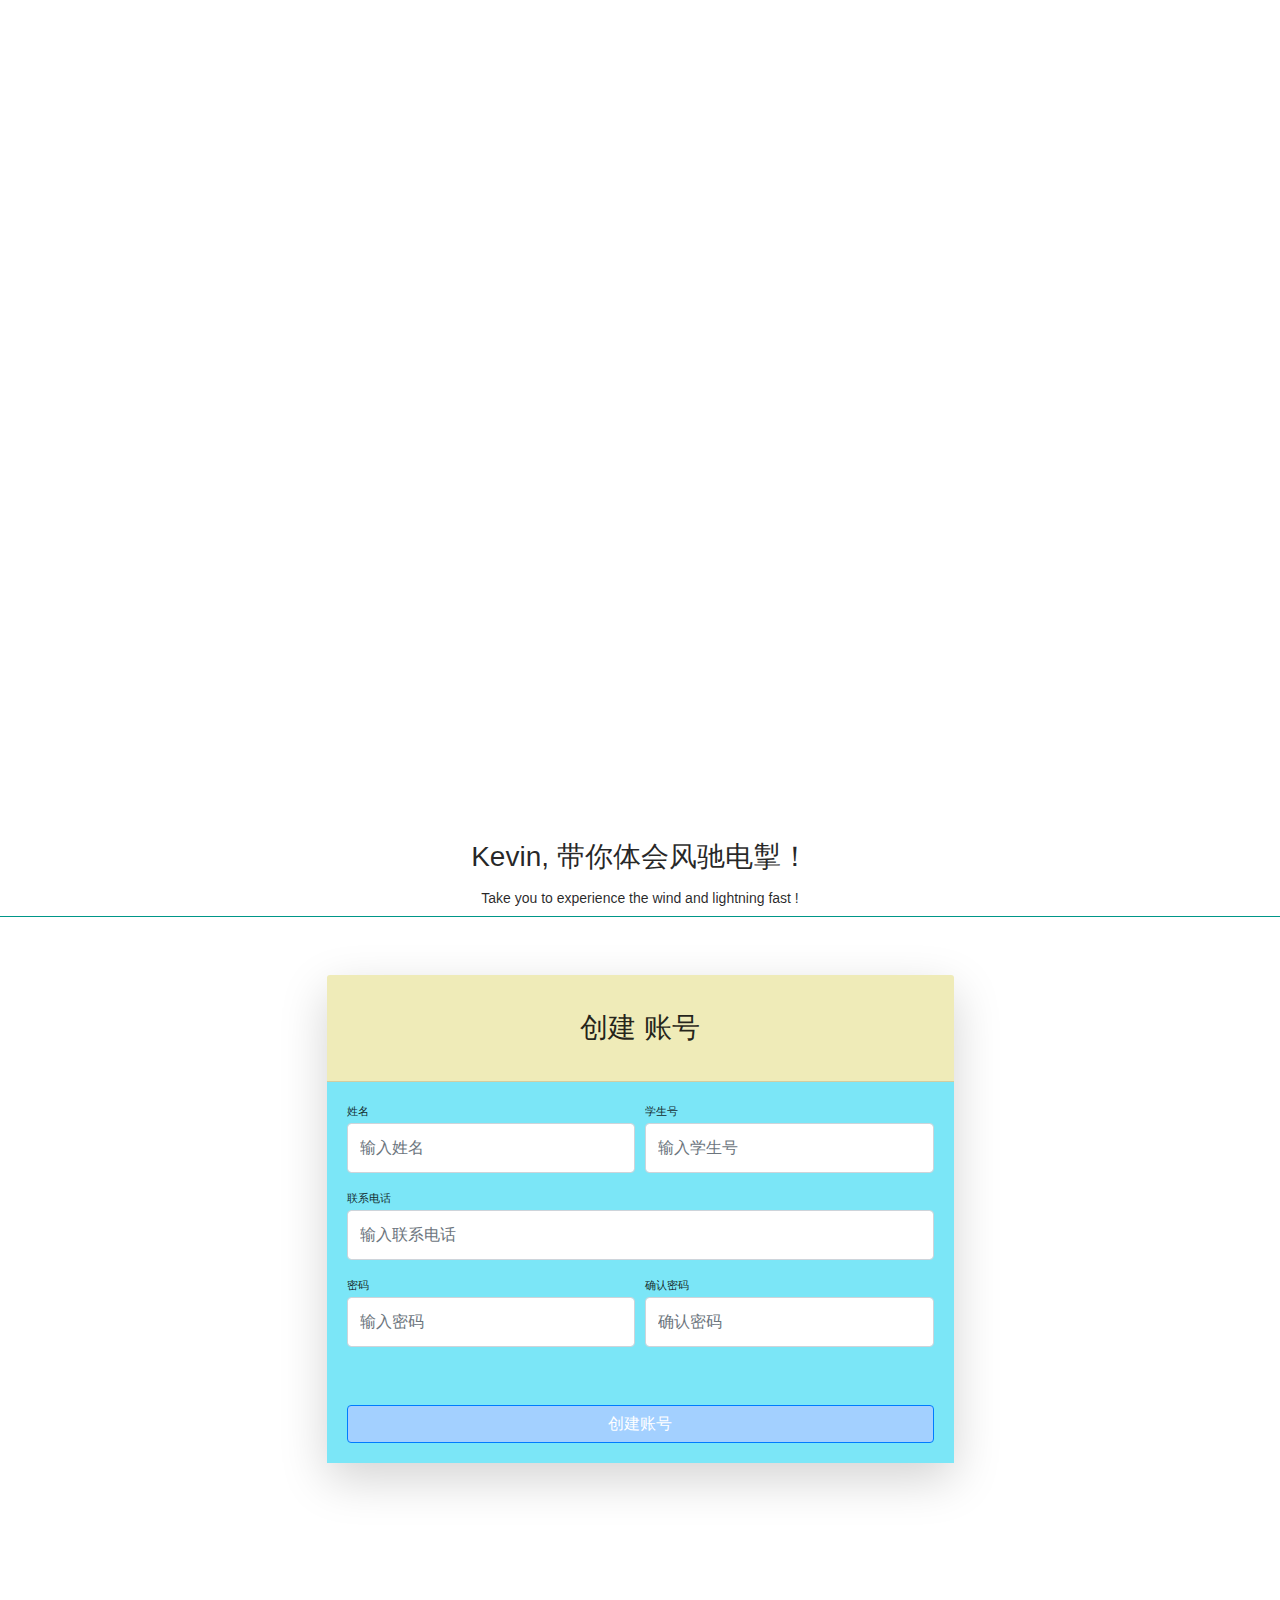
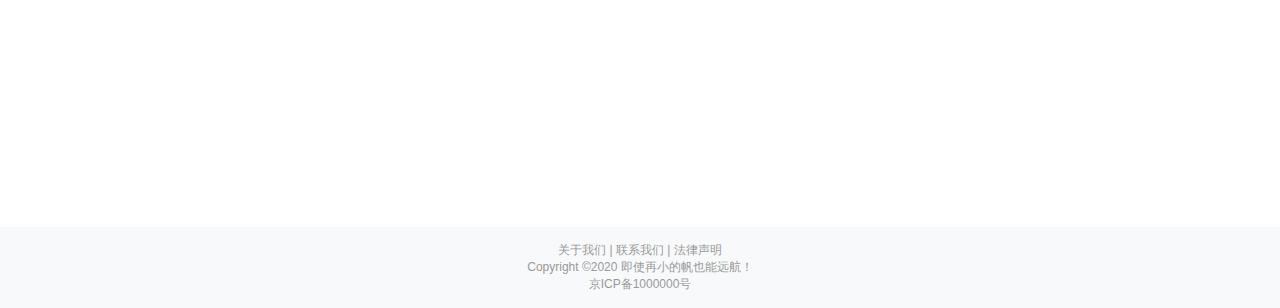
<file: src/register.html>
<!DOCTYPE html>
<html>
<head>
    <meta charset="utf-8"/>
    <title>注册账号</title>
    <link href="css/styles.css" rel="stylesheet"/>
    <link href="css/layui.css" rel="stylesheet"/>
    <style type="text/css">
        .footer {
            padding: 15px 0;
            font-size: 12px;
            color: #999;
            text-align: center;
            background: #f8f9fa;
        }
    </style>
</head>
<div>
    <ul class="layui-nav" id="layui-nav">
        <li class="layui-nav-item">
            <a href="index.html">主页<span class="layui-badge-dot layui-bg-green"></span></a>
        </li>
        <li class="layui-nav-item">
            <a href="technology.html">江湖<span class="layui-badge-dot layui-bg-green"></span></a>
        </li>
        <li class="layui-nav-item">
            <a href="">旅行日志<span class="layui-badge-dot"></span></a>
        </li>
        <li class="layui-nav-item">
            <a href="">友链<span class="layui-badge-dot"></span></a>
        </li>
        <li class="layui-nav-item">
            <a href="selfResume.html">关于<span class="layui-badge-dot layui-bg-green"></span></a>
        </li>
        <li class="layui-nav-item">
            <a href="register.html">注册<span class="layui-badge">99+</span></a>
        </li>
    </ul>
</div>
<div class="slide-item-tablecell">
    <div class="container">
        <div class="row">
            <div class="col-lg-12">
                <div class="slider-heading text-center"><h3 class="slider__title">Kevin, 带你体会风驰电掣！</h3>
                    <br/>
                    <p class="ksd-product-desctext"><h4>Take you to experience the wind and lightning fast !</h4></p>
                </div>
            </div>
        </div>
    </div>
</div>
<hr class="layui-border-green">
<body class="bg-primary">
<div id="layoutAuthentication">
    <div id="layoutAuthentication_content">
        <main>
            <div class="container">
                <div class="row justify-content-center">
                    <div class="col-lg-7">
                        <div class="card shadow-lg border-0 rounded-lg mt-5">
                            <div class="card-header" style="background: #efebb8;"><h3 class="text-center font-weight-light my-4">创建 账号</h3></div>
                            <div class="card-body class-bg">
                                <form>
                                    <div class="form-row">
                                        <div class="col-md-6">
                                            <div class="form-group">
                                                <label class="small mb-1" for="inputFirstName">姓名</label>
                                                <input name="userName" required class="form-control py-4"
                                                       id="inputFirstName" type="text" placeholder="输入姓名"/>
                                            </div>
                                        </div>
                                        <div class="col-md-6">
                                            <div class="form-group">
                                                <label class="small mb-1" for="inputLastName">学生号</label>
                                                <input name="userID" required class="form-control py-4"
                                                       id="inputLastName" type="text" placeholder="输入学生号"/>
                                            </div>
                                        </div>
                                    </div>
                                    <div class="form-group">
                                        <label class="small mb-1" for="inputEmailAddress">联系电话</label>
                                        <input name="userPhone" required class="form-control py-4"
                                               id="inputEmailAddress" type="text" aria-describedby="emailHelp"
                                               placeholder="输入联系电话"/>
                                    </div>
                                    <div class="form-row">
                                        <div class="col-md-6">
                                            <div class="form-group">
                                                <label class="small mb-1" for="inputPassword">密码</label>
                                                <input name="userPwd1" required class="form-control py-4"
                                                       id="inputPassword" type="password" placeholder="输入密码"/>
                                            </div>
                                        </div>
                                        <div class="col-md-6">
                                            <div class="form-group">
                                                <label class="small mb-1" for="inputConfirmPassword">确认密码</label>
                                                <input name="userPwd2" required class="form-control py-4"
                                                       id="inputConfirmPassword" type="password" placeholder="确认密码"/>
                                            </div>
                                        </div>
                                    </div>
                                    <div class="form-group mt-4 mb-0">
                                    </div>
                                    <div class="form-group mt-4 mb-0">
                                        &#12288;
                                        <button class="btn btn-primary btn-block but-color">创建账号</button>
                                    </div>
                                </form>
                            </div>
                        </div>
                    </div>
                </div>
            </div>
        </main>
    </div>
</div>
<footer class="footer mt-20">
    <div class="container-fluid">
        <nav>
            <a>关于我们</a>
            <span class="pipe">|</span>
            <a>联系我们</a>
            <span class="pipe">|</span>
            <a>法律声明</a></nav>
        <p>Copyright &copy;2020 即使再小的帆也能远航！ <br>
            <a>京ICP备1000000号</a>
        </p>
    </div>
</footer>
</body>
</html>
</file>
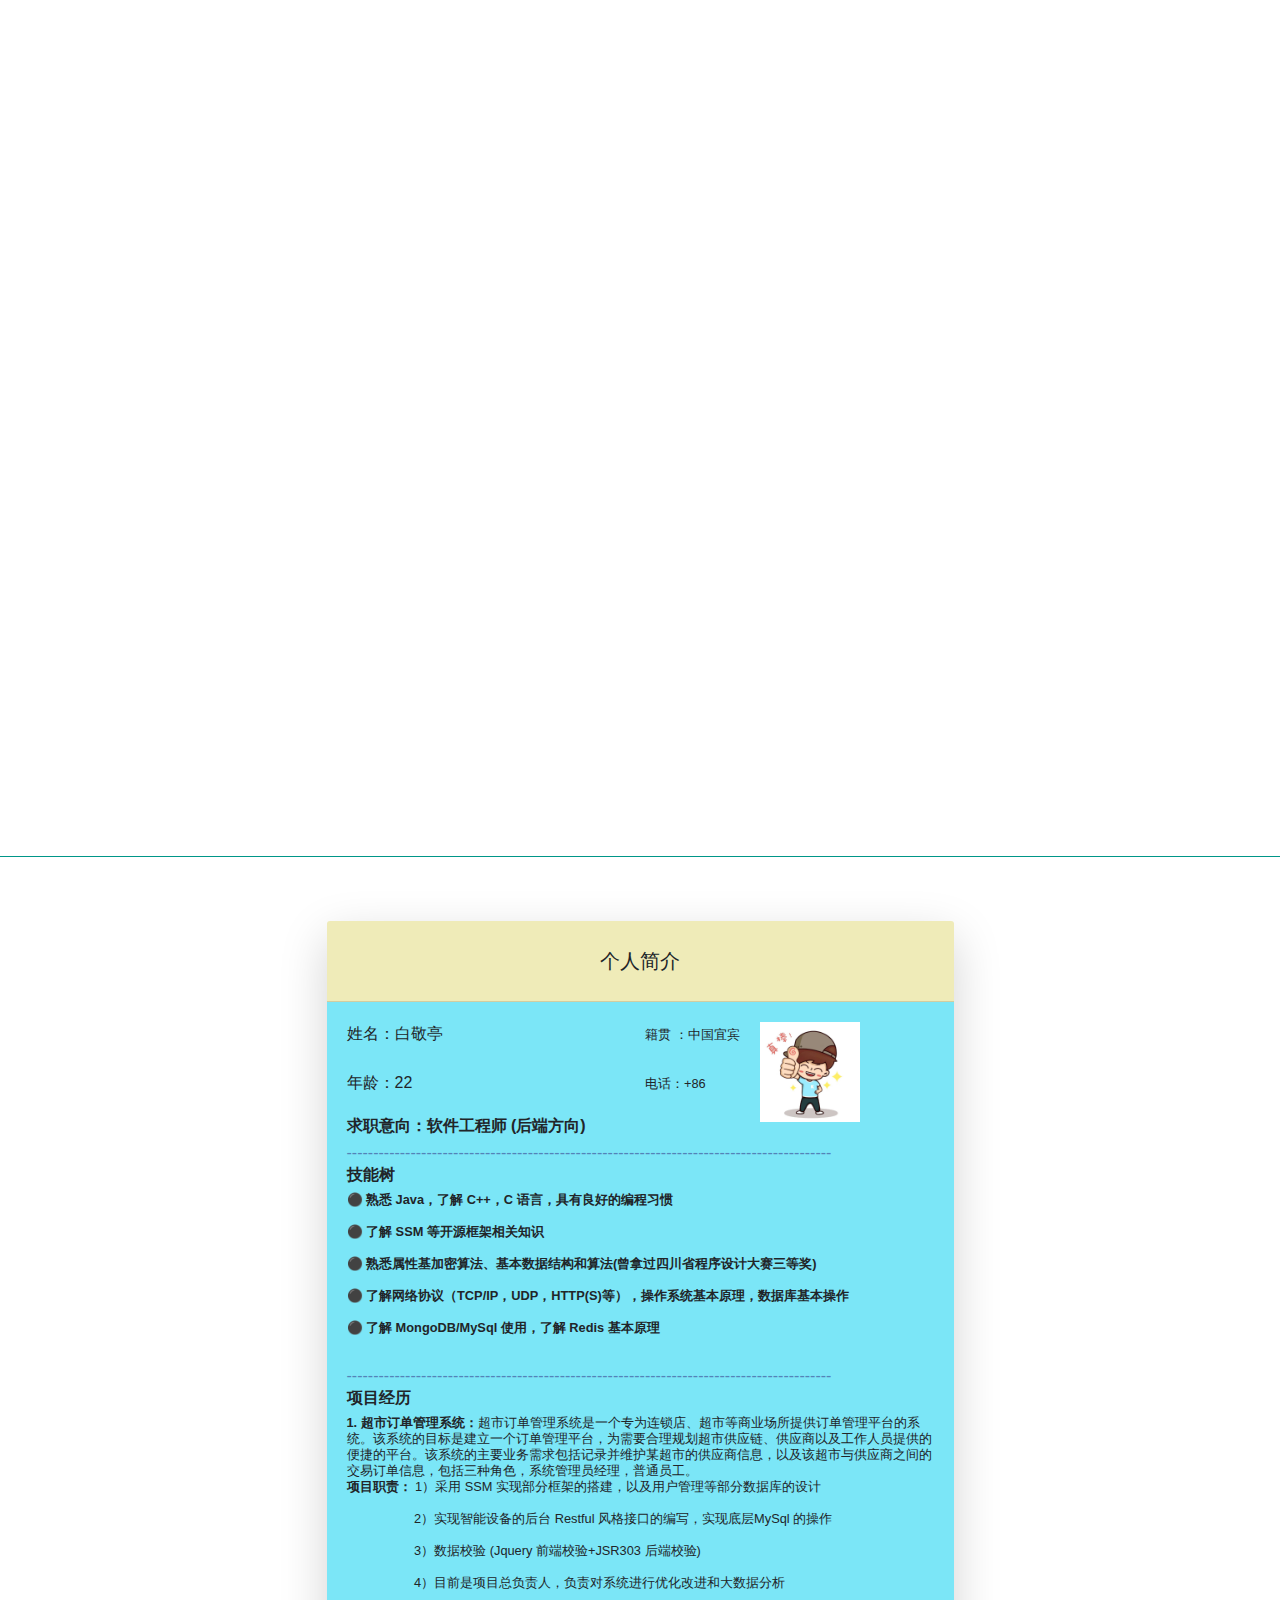
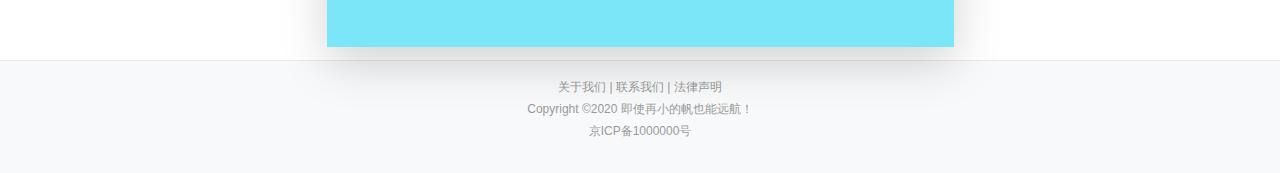
<file: src/selfResume.html>
<!DOCTYPE html>
<html>
<head>
    <meta charset="utf-8"/>
    <title>个人简介</title>
    <link href="css/layui.css" rel="stylesheet"/>
    <link href="css/styles.css" rel="stylesheet"/>
    <style type="text/css">
        /*页脚*/
        .footer {
            border-top: 1px solid #E8E8E8;
            padding: 15px 0;
            font-family: tahoma, Arial;
            font-size: 12px;
            color: #999;
            line-height: 22px;
            text-align: center;
            background: #f8f9fa;
        }

        .footer a, .footer a:hover {
            color: #999
        }

        img {
            width: 100px;
            height: 100px;
            margin: -40px 100px 0px 70px;
            position: absolute;
            left: 50px;
            top: 40px;
        }
    </style>

</head>
<!-- 导航条-->
<!-- 导航搜索-->
<div>
    <ul class="layui-nav" id="layui-nav">
        <li class="layui-nav-item">
            <a href="index.html">主页<span class="layui-badge-dot layui-bg-green"></span></a>
        </li>
        <li class="layui-nav-item">
            <a href="technology.html">江湖<span class="layui-badge-dot layui-bg-green"></span></a>
        </li>
        <li class="layui-nav-item">
            <a href="">旅行日志<span class="layui-badge-dot"></span></a>
        </li>
        <li class="layui-nav-item">
            <a href="">友链<span class="layui-badge-dot"></span></a>
        </li>
        <li class="layui-nav-item">
            <a href="selfResume.html">关于<span class="layui-badge-dot layui-bg-green"></span></a>
        </li>
        <li class="layui-nav-item">
            <a href="register.html">注册<span class="layui-badge">99+</span></a>
        </li>
    </ul>
</div>
<hr class="layui-border-green"/>
<body class="bg-primary">
<div id="layoutAuthentication">
    <div id="layoutAuthentication_content">
        <main class="main-body">
            <div class="container">
                <div class="row justify-content-center">
                    <div class="col-lg-7">
                        <div class="card shadow-lg border-0 rounded-lg mt-5">
                            <div class="card-header" style=" background: #efebb8;line-height:14px;">
                                <h5 class="text-center font-weight-light my-3">个人简介</h5>
                            </div>
                            <div class="card-body class-bg">
                                <form>
                                    <div class="form-row">
                                        <div class="col-md-6">
                                            <div class="form-group">
                                                <label class="small mb-1"><h6>姓名：白敬亭</h6></label>
                                            </div>
                                        </div>
                                        <div class="col-md-6">
                                            <div class="form-group">
                                                <label class="small mb-1">籍贯 ：中国宜宾</label>
                                                <img class="small mb-1" for="inputLastName" src="images/good.jpg">
                                            </div>
                                        </div>
                                        <div class="col-md-6">
                                            <div class="form-group">
                                                <label class="small mb-1"><h6>年龄：22</h6></label>
                                            </div>
                                        </div>

                                        <div class="col-md-6">
                                            <div class="form-group">
                                                <label class="small mb-1">电话：+86</label>
                                            </div>
                                        </div>
                                        <div class="col-md-6">
                                            <div class="form-group">
                                            </div>
                                        </div>
                                    </div>
                                    <div class="col-md-6"
                                         style="line-height:5px; margin-left: -12px; margin-top: -20px;">
                                        <div class="form-group">
                                            <label class="small mb-1" style="line-height:5px; ">
                                                <h6><b>求职意向：软件工程师 (后端方向)</b></h6>
                                            </label>
                                        </div>
                                    </div>
                                    <h6 style="color:#5384b8; line-height:8px; margin-top: -15px;">
                                        -------------------------------------------------------------------------------------------</h6>
                                    <div class="col-md-36">
                                        <div class="form-group">
                                            <label class="small mb-1" style="line-height:16px;">
                                                <h6><b>技能树</b></h6>
                                                <p><b>⚫ 熟悉 Java，了解 C++，C 语言，具有良好的编程习惯</b></p>
                                                <p><b>⚫ 了解 SSM 等开源框架相关知识</b></p>
                                                <p><b>⚫ 熟悉属性基加密算法、基本数据结构和算法(曾拿过四川省程序设计大赛三等奖)</b></p>
                                                <p><b>⚫ 了解网络协议（TCP/IP，UDP，HTTP(S)等），操作系统基本原理，数据库基本操作</b></p>
                                                <p><b>⚫ 了解 MongoDB/MySql 使用，了解 Redis 基本原理</b></p>
                                            </label>
                                        </div>
                                    </div>
                                    <h6 style="color:#5384b8; line-height:8px;">
                                        -------------------------------------------------------------------------------------------</h6>
                                    <div class="col-md-36" style="line-height:16px;">
                                        <div class="form-group">
                                            <label class="small mb-1">
                                                <h6><b>项目经历</b></h6>
                                                <b>1. 超市订单管理系统：</b>超市订单管理系统是一个专为连锁店、超市等商业场所提供订单管理平台的系统。该系统的目标是建立一个订单管理平台，为需要合理规划超市供应链、供应商以及工作人员提供的便捷的平台。该系统的主要业务需求包括记录并维护某超市的供应商信息，以及该超市与供应商之间的交易订单信息，包括三种角色，系统管理员经理，普通员工。
                                                <p><b>项目职责：</b>&nbsp;1）采用 SSM 实现部分框架的搭建，以及用户管理等部分数据库的设计</p>
                                                <p>&nbsp;&nbsp;&nbsp;&nbsp;&nbsp;&nbsp;&nbsp;&nbsp;&nbsp;&nbsp;&nbsp;&nbsp;&nbsp;&nbsp;&nbsp;&nbsp;&nbsp;&nbsp;
                                                    2）实现智能设备的后台 Restful 风格接口的编写，实现底层MySql 的操作</p>
                                                <p>&nbsp;&nbsp;&nbsp;&nbsp;&nbsp;&nbsp;&nbsp;&nbsp;&nbsp;&nbsp;&nbsp;&nbsp;&nbsp;&nbsp;&nbsp;&nbsp;&nbsp;&nbsp;
                                                    3）数据校验 (Jquery 前端校验+JSR303 后端校验)</p>
                                                <p>&nbsp;&nbsp;&nbsp;&nbsp;&nbsp;&nbsp;&nbsp;&nbsp;&nbsp;&nbsp;&nbsp;&nbsp;&nbsp;&nbsp;&nbsp;&nbsp;&nbsp;&nbsp;
                                                    4）目前是项目总负责人，负责对系统进行优化改进和大数据分析</p>
                                            </label>
                                        </div>
                                    </div>
                                </form>
                            </div>
                        </div>
                    </div>
                </div>
            </div>
        </main>
    </div>
    <footer class="footer mt-20">
        <div class="container-fluid">
            <nav>
                <a>关于我们</a>
                <span class="pipe">|</span>
                <a>联系我们</a>
                <span class="pipe">|</span>
                <a>法律声明</a></nav>
            <p>Copyright &copy;2020 即使再小的帆也能远航！ <br>
                <a>京ICP备1000000号</a>
            </p>
        </div>
    </footer>
</div>
</body>
</html>
</file>
<file: src/css/layui.css>
#layui-nav{
    margin-left: 1300px;
    font-size: 50px;
}
blockquote, body, button, dd, div, dl, dt, form, h1, h2, h3, h4, h5, h6, input, li, ol, p, pre, td, textarea, th, ul {
    margin: 0;
    padding: 0;
    -webkit-tap-highlight-color: rgba(0, 0, 0, 0)
}

a:active, a:hover {
    outline: 0
}

img {
    display: inline-block;
    border: none;
    vertical-align: middle
}

li {
    list-style: none
}

table {
    border-collapse: collapse;
    border-spacing: 0
}

h1, h2, h3 {
    font-weight: 400
}

h4, h5, h6 {
    font-size: 100%;
    font-weight: 400
}

button, input, select, textarea {
    font-size: 100%
}

button, input, optgroup, option, select, textarea {
    font-family: inherit;
    font-size: inherit;
    font-style: inherit;
    font-weight: inherit;
    outline: 0
}

pre {
    white-space: pre-wrap;
    white-space: -moz-pre-wrap;
    white-space: -pre-wrap;
    white-space: -o-pre-wrap;
    word-wrap: break-word
}

body {
    line-height: 1.6;
    color: #333;
    color: rgba(0, 0, 0, .85);
    font: 14px Helvetica Neue, Helvetica, PingFang SC, Tahoma, Arial, sans-serif
}

hr {
    height: 0;
    line-height: 0;
    margin: 10px 0;
    padding: 0;
    border: none !important;
    border-bottom: 1px solid #eee !important;
    clear: both;
    overflow: hidden;
    background: 0 0
}

a {
    color: #333;
    text-decoration: none
}

a:hover {
    color: #777
}

a cite {
    font-style: normal;
    *cursor: pointer
}

.layui-border-box, .layui-border-box * {
    box-sizing: border-box
}

.layui-box, .layui-box * {
    box-sizing: content-box
}

.layui-clear {
    clear: both;
    zoom: 1
}

.layui-clear:after {
    content: '\20';
    clear: both;
    zoom: 1;
    display: block;
    height: 0
}

.layui-inline {
    position: relative;
    display: inline-block;
    display: inline;
    zoom: 1;
    vertical-align: middle
}

.layui-edge {
    position: relative;
    display: inline-block;
    vertical-align: middle;
    width: 0;
    height: 0;
    border-width: 6px;
    border-style: dashed;
    border-color: transparent;
    overflow: hidden
}

.layui-edge-top {
    top: -4px;
    border-bottom-color: #999;
    border-bottom-style: solid
}

.layui-edge-right {
    border-left-color: #999;
    border-left-style: solid
}

.layui-edge-bottom {
    top: 2px;
    border-top-color: #999;
    border-top-style: solid
}

.layui-edge-left {
    border-right-color: #999;
    border-right-style: solid
}

.layui-elip {
    text-overflow: ellipsis;
    overflow: hidden;
    white-space: nowrap
}

.layui-disabled, .layui-icon, .layui-unselect {
    -moz-user-select: none;
    -webkit-user-select: none;
    -ms-user-select: none
}

.layui-disabled, .layui-disabled:hover {
    color: #d2d2d2 !important;
    cursor: not-allowed !important
}

.layui-circle {
    border-radius: 100%
}

.layui-show {
    display: block !important
}

.layui-hide {
    display: none !important
}

.layui-show-v {
    visibility: visible !important
}

.layui-hide-v {
    visibility: hidden !important
}

@font-face {
    font-family: layui-icon;
    src: url(../font/iconfont.eot?v=256);
    src: url(../font/iconfont.eot?v=256#iefix) format('embedded-opentype'), url(../font/iconfont.woff2?v=256) format('woff2'), url(../font/iconfont.woff?v=256) format('woff'), url(../font/iconfont.ttf?v=256) format('truetype'), url(../font/iconfont.svg?v=256#layui-icon) format('svg')
}

.layui-icon {
    font-family: layui-icon !important;
    font-size: 16px;
    font-style: normal;
    -webkit-font-smoothing: antialiased;
    -moz-osx-font-smoothing: grayscale
}

.layui-icon-reply-fill:before {
    content: "\e611"
}

.layui-icon-set-fill:before {
    content: "\e614"
}

.layui-icon-menu-fill:before {
    content: "\e60f"
}

.layui-icon-search:before {
    content: "\e615"
}

.layui-icon-share:before {
    content: "\e641"
}

.layui-icon-set-sm:before {
    content: "\e620"
}

.layui-icon-engine:before {
    content: "\e628"
}

.layui-icon-close:before {
    content: "\1006"
}

.layui-icon-close-fill:before {
    content: "\1007"
}

.layui-icon-chart-screen:before {
    content: "\e629"
}

.layui-icon-star:before {
    content: "\e600"
}

.layui-icon-circle-dot:before {
    content: "\e617"
}

.layui-icon-chat:before {
    content: "\e606"
}

.layui-icon-release:before {
    content: "\e609"
}

.layui-icon-list:before {
    content: "\e60a"
}

.layui-icon-chart:before {
    content: "\e62c"
}

.layui-icon-ok-circle:before {
    content: "\1005"
}

.layui-icon-layim-theme:before {
    content: "\e61b"
}

.layui-icon-table:before {
    content: "\e62d"
}

.layui-icon-right:before {
    content: "\e602"
}

.layui-icon-left:before {
    content: "\e603"
}

.layui-icon-cart-simple:before {
    content: "\e698"
}

.layui-icon-face-cry:before {
    content: "\e69c"
}

.layui-icon-face-smile:before {
    content: "\e6af"
}

.layui-icon-survey:before {
    content: "\e6b2"
}

.layui-icon-tree:before {
    content: "\e62e"
}

.layui-icon-ie:before {
    content: "\e7bb"
}

.layui-icon-upload-circle:before {
    content: "\e62f"
}

.layui-icon-add-circle:before {
    content: "\e61f"
}

.layui-icon-download-circle:before {
    content: "\e601"
}

.layui-icon-templeate-1:before {
    content: "\e630"
}

.layui-icon-util:before {
    content: "\e631"
}

.layui-icon-face-surprised:before {
    content: "\e664"
}

.layui-icon-edit:before {
    content: "\e642"
}

.layui-icon-speaker:before {
    content: "\e645"
}

.layui-icon-down:before {
    content: "\e61a"
}

.layui-icon-file:before {
    content: "\e621"
}

.layui-icon-layouts:before {
    content: "\e632"
}

.layui-icon-rate-half:before {
    content: "\e6c9"
}

.layui-icon-add-circle-fine:before {
    content: "\e608"
}

.layui-icon-prev-circle:before {
    content: "\e633"
}

.layui-icon-read:before {
    content: "\e705"
}

.layui-icon-404:before {
    content: "\e61c"
}

.layui-icon-carousel:before {
    content: "\e634"
}

.layui-icon-help:before {
    content: "\e607"
}

.layui-icon-code-circle:before {
    content: "\e635"
}

.layui-icon-windows:before {
    content: "\e67f"
}

.layui-icon-water:before {
    content: "\e636"
}

.layui-icon-username:before {
    content: "\e66f"
}

.layui-icon-find-fill:before {
    content: "\e670"
}

.layui-icon-about:before {
    content: "\e60b"
}

.layui-icon-location:before {
    content: "\e715"
}

.layui-icon-up:before {
    content: "\e619"
}

.layui-icon-pause:before {
    content: "\e651"
}

.layui-icon-date:before {
    content: "\e637"
}

.layui-icon-layim-uploadfile:before {
    content: "\e61d"
}

.layui-icon-delete:before {
    content: "\e640"
}

.layui-icon-play:before {
    content: "\e652"
}

.layui-icon-top:before {
    content: "\e604"
}

.layui-icon-firefox:before {
    content: "\e686"
}

.layui-icon-friends:before {
    content: "\e612"
}

.layui-icon-refresh-3:before {
    content: "\e9aa"
}

.layui-icon-ok:before {
    content: "\e605"
}

.layui-icon-layer:before {
    content: "\e638"
}

.layui-icon-face-smile-fine:before {
    content: "\e60c"
}

.layui-icon-dollar:before {
    content: "\e659"
}

.layui-icon-group:before {
    content: "\e613"
}

.layui-icon-layim-download:before {
    content: "\e61e"
}

.layui-icon-picture-fine:before {
    content: "\e60d"
}

.layui-icon-link:before {
    content: "\e64c"
}

.layui-icon-diamond:before {
    content: "\e735"
}

.layui-icon-log:before {
    content: "\e60e"
}

.layui-icon-key:before {
    content: "\e683"
}

.layui-icon-rate-solid:before {
    content: "\e67a"
}

.layui-icon-fonts-del:before {
    content: "\e64f"
}

.layui-icon-unlink:before {
    content: "\e64d"
}

.layui-icon-fonts-clear:before {
    content: "\e639"
}

.layui-icon-triangle-r:before {
    content: "\e623"
}

.layui-icon-circle:before {
    content: "\e63f"
}

.layui-icon-radio:before {
    content: "\e643"
}

.layui-icon-align-center:before {
    content: "\e647"
}

.layui-icon-align-right:before {
    content: "\e648"
}

.layui-icon-align-left:before {
    content: "\e649"
}

.layui-icon-loading-1:before {
    content: "\e63e"
}

.layui-icon-return:before {
    content: "\e65c"
}

.layui-icon-fonts-strong:before {
    content: "\e62b"
}

.layui-icon-upload:before {
    content: "\e67c"
}

.layui-icon-dialogue:before {
    content: "\e63a"
}

.layui-icon-video:before {
    content: "\e6ed"
}

.layui-icon-headset:before {
    content: "\e6fc"
}

.layui-icon-cellphone-fine:before {
    content: "\e63b"
}

.layui-icon-add-1:before {
    content: "\e654"
}

.layui-icon-face-smile-b:before {
    content: "\e650"
}

.layui-icon-fonts-html:before {
    content: "\e64b"
}

.layui-icon-screen-full:before {
    content: "\e622"
}

.layui-icon-form:before {
    content: "\e63c"
}

.layui-icon-cart:before {
    content: "\e657"
}

.layui-icon-camera-fill:before {
    content: "\e65d"
}

.layui-icon-tabs:before {
    content: "\e62a"
}

.layui-icon-heart-fill:before {
    content: "\e68f"
}

.layui-icon-fonts-code:before {
    content: "\e64e"
}

.layui-icon-ios:before {
    content: "\e680"
}

.layui-icon-at:before {
    content: "\e687"
}

.layui-icon-fire:before {
    content: "\e756"
}

.layui-icon-set:before {
    content: "\e716"
}

.layui-icon-fonts-u:before {
    content: "\e646"
}

.layui-icon-triangle-d:before {
    content: "\e625"
}

.layui-icon-tips:before {
    content: "\e702"
}

.layui-icon-picture:before {
    content: "\e64a"
}

.layui-icon-more-vertical:before {
    content: "\e671"
}

.layui-icon-bluetooth:before {
    content: "\e689"
}

.layui-icon-flag:before {
    content: "\e66c"
}

.layui-icon-loading:before {
    content: "\e63d"
}

.layui-icon-fonts-i:before {
    content: "\e644"
}

.layui-icon-refresh-1:before {
    content: "\e666"
}

.layui-icon-rmb:before {
    content: "\e65e"
}

.layui-icon-addition:before {
    content: "\e624"
}

.layui-icon-home:before {
    content: "\e68e"
}

.layui-icon-time:before {
    content: "\e68d"
}

.layui-icon-user:before {
    content: "\e770"
}

.layui-icon-notice:before {
    content: "\e667"
}

.layui-icon-chrome:before {
    content: "\e68a"
}

.layui-icon-edge:before {
    content: "\e68b"
}

.layui-icon-login-weibo:before {
    content: "\e675"
}

.layui-icon-voice:before {
    content: "\e688"
}

.layui-icon-upload-drag:before {
    content: "\e681"
}

.layui-icon-login-qq:before {
    content: "\e676"
}

.layui-icon-snowflake:before {
    content: "\e6b1"
}

.layui-icon-heart:before {
    content: "\e68c"
}

.layui-icon-logout:before {
    content: "\e682"
}

.layui-icon-file-b:before {
    content: "\e655"
}

.layui-icon-template:before {
    content: "\e663"
}

.layui-icon-transfer:before {
    content: "\e691"
}

.layui-icon-auz:before {
    content: "\e672"
}

.layui-icon-console:before {
    content: "\e665"
}

.layui-icon-app:before {
    content: "\e653"
}

.layui-icon-prev:before {
    content: "\e65a"
}

.layui-icon-website:before {
    content: "\e7ae"
}

.layui-icon-next:before {
    content: "\e65b"
}

.layui-icon-component:before {
    content: "\e857"
}

.layui-icon-android:before {
    content: "\e684"
}

.layui-icon-more:before {
    content: "\e65f"
}

.layui-icon-login-wechat:before {
    content: "\e677"
}

.layui-icon-shrink-right:before {
    content: "\e668"
}

.layui-icon-spread-left:before {
    content: "\e66b"
}

.layui-icon-camera:before {
    content: "\e660"
}

.layui-icon-note:before {
    content: "\e66e"
}

.layui-icon-refresh:before {
    content: "\e669"
}

.layui-icon-female:before {
    content: "\e661"
}

.layui-icon-male:before {
    content: "\e662"
}

.layui-icon-screen-restore:before {
    content: "\e758"
}

.layui-icon-password:before {
    content: "\e673"
}

.layui-icon-senior:before {
    content: "\e674"
}

.layui-icon-theme:before {
    content: "\e66a"
}

.layui-icon-tread:before {
    content: "\e6c5"
}

.layui-icon-praise:before {
    content: "\e6c6"
}

.layui-icon-star-fill:before {
    content: "\e658"
}

.layui-icon-rate:before {
    content: "\e67b"
}

.layui-icon-template-1:before {
    content: "\e656"
}

.layui-icon-vercode:before {
    content: "\e679"
}

.layui-icon-service:before {
    content: "\e626"
}

.layui-icon-cellphone:before {
    content: "\e678"
}

.layui-icon-print:before {
    content: "\e66d"
}

.layui-icon-cols:before {
    content: "\e610"
}

.layui-icon-wifi:before {
    content: "\e7e0"
}

.layui-icon-export:before {
    content: "\e67d"
}

.layui-icon-rss:before {
    content: "\e808"
}

.layui-icon-slider:before {
    content: "\e714"
}

.layui-icon-email:before {
    content: "\e618"
}

.layui-icon-subtraction:before {
    content: "\e67e"
}

.layui-icon-mike:before {
    content: "\e6dc"
}

.layui-icon-light:before {
    content: "\e748"
}

.layui-icon-gift:before {
    content: "\e627"
}

.layui-icon-mute:before {
    content: "\e685"
}

.layui-icon-reduce-circle:before {
    content: "\e616"
}

.layui-icon-music:before {
    content: "\e690"
}

.layui-main {
    position: relative;
    width: 1160px;
    margin: 0 auto
}

.layui-header {
    position: relative;
    z-index: 1000;
    height: 60px
}

.layui-header a:hover {
    transition: all .5s;
    -webkit-transition: all .5s
}

.layui-side {
    position: fixed;
    left: 0;
    top: 0;
    bottom: 0;
    z-index: 999;
    width: 200px;
    overflow-x: hidden
}

.layui-side-scroll {
    position: relative;
    width: 220px;
    height: 100%;
    overflow-x: hidden
}

.layui-body {
    position: relative;
    left: 200px;
    right: 0;
    top: 0;
    bottom: 0;
    z-index: 900;
    width: auto;
    box-sizing: border-box
}

.layui-layout-body {
    overflow-x: hidden
}

.layui-layout-admin .layui-header {
    position: fixed;
    top: 0;
    left: 0;
    right: 0;
    background-color: #23262e
}

.layui-layout-admin .layui-side {
    top: 60px;
    width: 200px;
    overflow-x: hidden
}

.layui-layout-admin .layui-body {
    position: absolute;
    top: 60px;
    padding-bottom: 44px
}

.layui-layout-admin .layui-main {
    width: auto;
    margin: 0 15px
}

.layui-layout-admin .layui-footer {
    position: fixed;
    left: 200px;
    right: 0;
    bottom: 0;
    z-index: 990;
    height: 44px;
    line-height: 44px;
    padding: 0 15px;
    box-shadow: -1px 0 4px rgb(0 0 0 / 12%);
    background-color: #fafafa
}

.layui-layout-admin .layui-logo {
    position: absolute;
    left: 0;
    top: 0;
    width: 200px;
    height: 100%;
    line-height: 60px;
    text-align: center;
    color: #009688;
    font-size: 16px;
    box-shadow: 0 1px 2px 0 rgb(0 0 0 / 15%)
}

.layui-layout-admin .layui-header .layui-nav {
    background: 0 0
}

.layui-layout-left {
    position: absolute !important;
    left: 200px;
    top: 0
}

.layui-layout-right {
    position: absolute !important;
    right: 0;
    top: 0
}

.layui-container {
    position: relative;
    margin: 0 auto;
    box-sizing: border-box
}

.layui-fluid {
    position: relative;
    margin: 0 auto;
    padding: 0 15px
}

.layui-row:after, .layui-row:before {
    content: "";
    display: block;
    clear: both
}

.layui-col-lg1, .layui-col-lg10, .layui-col-lg11, .layui-col-lg12, .layui-col-lg2, .layui-col-lg3, .layui-col-lg4, .layui-col-lg5, .layui-col-lg6, .layui-col-lg7, .layui-col-lg8, .layui-col-lg9, .layui-col-md1, .layui-col-md10, .layui-col-md11, .layui-col-md12, .layui-col-md2, .layui-col-md3, .layui-col-md4, .layui-col-md5, .layui-col-md6, .layui-col-md7, .layui-col-md8, .layui-col-md9, .layui-col-sm1, .layui-col-sm10, .layui-col-sm11, .layui-col-sm12, .layui-col-sm2, .layui-col-sm3, .layui-col-sm4, .layui-col-sm5, .layui-col-sm6, .layui-col-sm7, .layui-col-sm8, .layui-col-sm9, .layui-col-xs1, .layui-col-xs10, .layui-col-xs11, .layui-col-xs12, .layui-col-xs2, .layui-col-xs3, .layui-col-xs4, .layui-col-xs5, .layui-col-xs6, .layui-col-xs7, .layui-col-xs8, .layui-col-xs9 {
    position: relative;
    display: block;
    box-sizing: border-box
}

.layui-col-xs1, .layui-col-xs10, .layui-col-xs11, .layui-col-xs12, .layui-col-xs2, .layui-col-xs3, .layui-col-xs4, .layui-col-xs5, .layui-col-xs6, .layui-col-xs7, .layui-col-xs8, .layui-col-xs9 {
    float: left
}

.layui-col-xs1 {
    width: 8.33333333%
}

.layui-col-xs2 {
    width: 16.66666667%
}

.layui-col-xs3 {
    width: 25%
}

.layui-col-xs4 {
    width: 33.33333333%
}

.layui-col-xs5 {
    width: 41.66666667%
}

.layui-col-xs6 {
    width: 50%
}

.layui-col-xs7 {
    width: 58.33333333%
}

.layui-col-xs8 {
    width: 66.66666667%
}

.layui-col-xs9 {
    width: 75%
}

.layui-col-xs10 {
    width: 83.33333333%
}

.layui-col-xs11 {
    width: 91.66666667%
}

.layui-col-xs12 {
    width: 100%
}

.layui-col-xs-offset1 {
    margin-left: 8.33333333%
}

.layui-col-xs-offset2 {
    margin-left: 16.66666667%
}

.layui-col-xs-offset3 {
    margin-left: 25%
}

.layui-col-xs-offset4 {
    margin-left: 33.33333333%
}

.layui-col-xs-offset5 {
    margin-left: 41.66666667%
}

.layui-col-xs-offset6 {
    margin-left: 50%
}

.layui-col-xs-offset7 {
    margin-left: 58.33333333%
}

.layui-col-xs-offset8 {
    margin-left: 66.66666667%
}

.layui-col-xs-offset9 {
    margin-left: 75%
}

.layui-col-xs-offset10 {
    margin-left: 83.33333333%
}

.layui-col-xs-offset11 {
    margin-left: 91.66666667%
}

.layui-col-xs-offset12 {
    margin-left: 100%
}

@media screen and (max-width: 767.98px) {
    .layui-container {
        padding: 0 15px
    }

    .layui-hide-xs {
        display: none !important
    }

    .layui-show-xs-block {
        display: block !important
    }

    .layui-show-xs-inline {
        display: inline !important
    }

    .layui-show-xs-inline-block {
        display: inline-block !important
    }
}

@media screen and (min-width: 768px) {
    .layui-container {
        width: 720px
    }

    .layui-hide-sm {
        display: none !important
    }

    .layui-show-sm-block {
        display: block !important
    }

    .layui-show-sm-inline {
        display: inline !important
    }

    .layui-show-sm-inline-block {
        display: inline-block !important
    }

    .layui-col-sm1, .layui-col-sm10, .layui-col-sm11, .layui-col-sm12, .layui-col-sm2, .layui-col-sm3, .layui-col-sm4, .layui-col-sm5, .layui-col-sm6, .layui-col-sm7, .layui-col-sm8, .layui-col-sm9 {
        float: left
    }

    .layui-col-sm1 {
        width: 8.33333333%
    }

    .layui-col-sm2 {
        width: 16.66666667%
    }

    .layui-col-sm3 {
        width: 25%
    }

    .layui-col-sm4 {
        width: 33.33333333%
    }

    .layui-col-sm5 {
        width: 41.66666667%
    }

    .layui-col-sm6 {
        width: 50%
    }

    .layui-col-sm7 {
        width: 58.33333333%
    }

    .layui-col-sm8 {
        width: 66.66666667%
    }

    .layui-col-sm9 {
        width: 75%
    }

    .layui-col-sm10 {
        width: 83.33333333%
    }

    .layui-col-sm11 {
        width: 91.66666667%
    }

    .layui-col-sm12 {
        width: 100%
    }

    .layui-col-sm-offset1 {
        margin-left: 8.33333333%
    }

    .layui-col-sm-offset2 {
        margin-left: 16.66666667%
    }

    .layui-col-sm-offset3 {
        margin-left: 25%
    }

    .layui-col-sm-offset4 {
        margin-left: 33.33333333%
    }

    .layui-col-sm-offset5 {
        margin-left: 41.66666667%
    }

    .layui-col-sm-offset6 {
        margin-left: 50%
    }

    .layui-col-sm-offset7 {
        margin-left: 58.33333333%
    }

    .layui-col-sm-offset8 {
        margin-left: 66.66666667%
    }

    .layui-col-sm-offset9 {
        margin-left: 75%
    }

    .layui-col-sm-offset10 {
        margin-left: 83.33333333%
    }

    .layui-col-sm-offset11 {
        margin-left: 91.66666667%
    }

    .layui-col-sm-offset12 {
        margin-left: 100%
    }
}

@media screen and (min-width: 992px) {
    .layui-container {
        width: 960px
    }

    .layui-hide-md {
        display: none !important
    }

    .layui-show-md-block {
        display: block !important
    }

    .layui-show-md-inline {
        display: inline !important
    }

    .layui-show-md-inline-block {
        display: inline-block !important
    }

    .layui-col-md1, .layui-col-md10, .layui-col-md11, .layui-col-md12, .layui-col-md2, .layui-col-md3, .layui-col-md4, .layui-col-md5, .layui-col-md6, .layui-col-md7, .layui-col-md8, .layui-col-md9 {
        float: left
    }

    .layui-col-md1 {
        width: 8.33333333%
    }

    .layui-col-md2 {
        width: 16.66666667%
    }

    .layui-col-md3 {
        width: 25%
    }

    .layui-col-md4 {
        width: 33.33333333%
    }

    .layui-col-md5 {
        width: 41.66666667%
    }

    .layui-col-md6 {
        width: 50%
    }

    .layui-col-md7 {
        width: 58.33333333%
    }

    .layui-col-md8 {
        width: 66.66666667%
    }

    .layui-col-md9 {
        width: 75%
    }

    .layui-col-md10 {
        width: 83.33333333%
    }

    .layui-col-md11 {
        width: 91.66666667%
    }

    .layui-col-md12 {
        width: 100%
    }

    .layui-col-md-offset1 {
        margin-left: 8.33333333%
    }

    .layui-col-md-offset2 {
        margin-left: 16.66666667%
    }

    .layui-col-md-offset3 {
        margin-left: 25%
    }

    .layui-col-md-offset4 {
        margin-left: 33.33333333%
    }

    .layui-col-md-offset5 {
        margin-left: 41.66666667%
    }

    .layui-col-md-offset6 {
        margin-left: 50%
    }

    .layui-col-md-offset7 {
        margin-left: 58.33333333%
    }

    .layui-col-md-offset8 {
        margin-left: 66.66666667%
    }

    .layui-col-md-offset9 {
        margin-left: 75%
    }

    .layui-col-md-offset10 {
        margin-left: 83.33333333%
    }

    .layui-col-md-offset11 {
        margin-left: 91.66666667%
    }

    .layui-col-md-offset12 {
        margin-left: 100%
    }
}

@media screen and (min-width: 1200px) {
    .layui-container {
        width: 1150px
    }

    .layui-hide-lg {
        display: none !important
    }

    .layui-show-lg-block {
        display: block !important
    }

    .layui-show-lg-inline {
        display: inline !important
    }

    .layui-show-lg-inline-block {
        display: inline-block !important
    }

    .layui-col-lg1, .layui-col-lg10, .layui-col-lg11, .layui-col-lg12, .layui-col-lg2, .layui-col-lg3, .layui-col-lg4, .layui-col-lg5, .layui-col-lg6, .layui-col-lg7, .layui-col-lg8, .layui-col-lg9 {
        float: left
    }

    .layui-col-lg1 {
        width: 8.33333333%
    }

    .layui-col-lg2 {
        width: 16.66666667%
    }

    .layui-col-lg3 {
        width: 25%
    }

    .layui-col-lg4 {
        width: 33.33333333%
    }

    .layui-col-lg5 {
        width: 41.66666667%
    }

    .layui-col-lg6 {
        width: 50%
    }

    .layui-col-lg7 {
        width: 58.33333333%
    }

    .layui-col-lg8 {
        width: 66.66666667%
    }

    .layui-col-lg9 {
        width: 75%
    }

    .layui-col-lg10 {
        width: 83.33333333%
    }

    .layui-col-lg11 {
        width: 91.66666667%
    }

    .layui-col-lg12 {
        width: 100%
    }

    .layui-col-lg-offset1 {
        margin-left: 8.33333333%
    }

    .layui-col-lg-offset2 {
        margin-left: 16.66666667%
    }

    .layui-col-lg-offset3 {
        margin-left: 25%
    }

    .layui-col-lg-offset4 {
        margin-left: 33.33333333%
    }

    .layui-col-lg-offset5 {
        margin-left: 41.66666667%
    }

    .layui-col-lg-offset6 {
        margin-left: 50%
    }

    .layui-col-lg-offset7 {
        margin-left: 58.33333333%
    }

    .layui-col-lg-offset8 {
        margin-left: 66.66666667%
    }

    .layui-col-lg-offset9 {
        margin-left: 75%
    }

    .layui-col-lg-offset10 {
        margin-left: 83.33333333%
    }

    .layui-col-lg-offset11 {
        margin-left: 91.66666667%
    }

    .layui-col-lg-offset12 {
        margin-left: 100%
    }
}

.layui-col-space1 {
    margin: -.5px
}

.layui-col-space1 > * {
    padding: .5px
}

.layui-col-space2 {
    margin: -1px
}

.layui-col-space2 > * {
    padding: 1px
}

.layui-col-space4 {
    margin: -2px
}

.layui-col-space4 > * {
    padding: 2px
}

.layui-col-space5 {
    margin: -2.5px
}

.layui-col-space5 > * {
    padding: 2.5px
}

.layui-col-space6 {
    margin: -3px
}

.layui-col-space6 > * {
    padding: 3px
}

.layui-col-space8 {
    margin: -4px
}

.layui-col-space8 > * {
    padding: 4px
}

.layui-col-space10 {
    margin: -5px
}

.layui-col-space10 > * {
    padding: 5px
}

.layui-col-space12 {
    margin: -6px
}

.layui-col-space12 > * {
    padding: 6px
}

.layui-col-space14 {
    margin: -7px
}

.layui-col-space14 > * {
    padding: 7px
}

.layui-col-space15 {
    margin: -7.5px
}

.layui-col-space15 > * {
    padding: 7.5px
}

.layui-col-space16 {
    margin: -8px
}

.layui-col-space16 > * {
    padding: 8px
}

.layui-col-space18 {
    margin: -9px
}

.layui-col-space18 > * {
    padding: 9px
}

.layui-col-space20 {
    margin: -10px
}

.layui-col-space20 > * {
    padding: 10px
}

.layui-col-space22 {
    margin: -11px
}

.layui-col-space22 > * {
    padding: 11px
}

.layui-col-space24 {
    margin: -12px
}

.layui-col-space24 > * {
    padding: 12px
}

.layui-col-space25 {
    margin: -12.5px
}

.layui-col-space25 > * {
    padding: 12.5px
}

.layui-col-space26 {
    margin: -13px
}

.layui-col-space26 > * {
    padding: 13px
}

.layui-col-space28 {
    margin: -14px
}

.layui-col-space28 > * {
    padding: 14px
}

.layui-col-space30 {
    margin: -15px
}

.layui-col-space30 > * {
    padding: 15px
}

.layui-btn, .layui-input, .layui-select, .layui-textarea, .layui-upload-button {
    outline: 0;
    -webkit-appearance: none;
    transition: all .3s;
    -webkit-transition: all .3s;
    box-sizing: border-box
}

.layui-elem-quote {
    margin-bottom: 10px;
    padding: 15px;
    line-height: 1.6;
    border-left: 5px solid #5fb878;
    border-radius: 0 2px 2px 0;
    background-color: #fafafa
}

.layui-quote-nm {
    border-style: solid;
    border-width: 1px;
    border-left-width: 5px;
    background: 0 0
}

.layui-elem-field {
    margin-bottom: 10px;
    padding: 0;
    border-width: 1px;
    border-style: solid
}

.layui-elem-field legend {
    margin-left: 20px;
    padding: 0 10px;
    font-size: 20px;
    font-weight: 300
}

.layui-field-title {
    margin: 10px 0 20px;
    border-width: 0;
    border-top-width: 1px
}

.layui-field-box {
    padding: 15px
}

.layui-field-title .layui-field-box {
    padding: 10px 0
}

.layui-progress {
    position: relative;
    height: 6px;
    border-radius: 20px;
    background-color: #eee
}

.layui-progress-bar {
    position: absolute;
    left: 0;
    top: 0;
    width: 0;
    max-width: 100%;
    height: 6px;
    border-radius: 20px;
    text-align: right;
    background-color: #5fb878;
    transition: all .3s;
    -webkit-transition: all .3s
}

.layui-progress-big, .layui-progress-big .layui-progress-bar {
    height: 18px;
    line-height: 18px
}

.layui-progress-text {
    position: relative;
    top: -20px;
    line-height: 18px;
    font-size: 12px;
    color: #5f5f5f
}

.layui-progress-big .layui-progress-text {
    position: static;
    padding: 0 10px;
    color: #fff
}

.layui-collapse {
    border-width: 1px;
    border-style: solid;
    border-radius: 2px
}

.layui-colla-content, .layui-colla-item {
    border-top-width: 1px;
    border-top-style: solid
}

.layui-colla-item:first-child {
    border-top: none
}

.layui-colla-title {
    position: relative;
    height: 42px;
    line-height: 42px;
    padding: 0 15px 0 35px;
    color: #333;
    background-color: #fafafa;
    cursor: pointer;
    font-size: 14px;
    overflow: hidden
}

.layui-colla-content {
    display: none;
    padding: 10px 15px;
    line-height: 1.6;
    color: #5f5f5f
}

.layui-colla-icon {
    position: absolute;
    left: 15px;
    top: 0;
    font-size: 14px
}

.layui-card {
    margin-bottom: 15px;
    border-radius: 2px;
    background-color: #fff;
    box-shadow: 0 1px 2px 0 rgba(0, 0, 0, .05)
}

.layui-card:last-child {
    margin-bottom: 0
}

.layui-card-header {
    position: relative;
    height: 42px;
    line-height: 42px;
    padding: 0 15px;
    border-bottom: 1px solid #f6f6f6;
    color: #333;
    border-radius: 2px 2px 0 0;
    font-size: 14px
}

.layui-card-body {
    position: relative;
    padding: 10px 15px;
    line-height: 24px
}

.layui-card-body[pad15] {
    padding: 15px
}

.layui-card-body[pad20] {
    padding: 20px
}

.layui-card-body .layui-table {
    margin: 5px 0
}

.layui-card .layui-tab {
    margin: 0
}

.layui-panel {
    position: relative;
    border-width: 1px;
    border-style: solid;
    border-radius: 2px;
    box-shadow: 1px 1px 4px rgb(0 0 0 / 8%);
    background-color: #fff;
    color: #5f5f5f
}

.layui-panel-window {
    position: relative;
    padding: 15px;
    border-radius: 0;
    border-top: 5px solid #eee;
    background-color: #fff
}

.layui-auxiliar-moving {
    position: fixed;
    left: 0;
    right: 0;
    top: 0;
    bottom: 0;
    width: 100%;
    height: 100%;
    background: 0 0;
    z-index: 9999999999
}

.layui-bg-red {
    background-color: #ff5722 !important;
    color: #fff !important
}

.layui-bg-orange {
    background-color: #ffb800 !important;
    color: #fff !important
}

.layui-bg-green {
    background-color: #009688 !important;
    color: #fff !important
}

.layui-bg-cyan {
    background-color: #2f4056 !important;
    color: #fff !important
}

.layui-bg-blue {
    background-color: #1e9fff !important;
    color: #fff !important
}

.layui-bg-black {
    background-color: #393d49 !important;
    color: #fff !important
}

.layui-bg-gray {
    background-color: #fafafa !important;
    color: #5f5f5f !important
}

.layui-badge-rim, .layui-border, .layui-colla-content, .layui-colla-item, .layui-collapse, .layui-elem-field, .layui-form-pane .layui-form-item[pane], .layui-form-pane .layui-form-label, .layui-input, .layui-layedit, .layui-layedit-tool, .layui-panel, .layui-quote-nm, .layui-select, .layui-tab-bar, .layui-tab-card, .layui-tab-title, .layui-tab-title .layui-this:after, .layui-textarea {
    border-color: #eee
}

.layui-border {
    border-width: 1px;
    border-style: solid;
    color: #5f5f5f !important
}

.layui-border-red {
    border-width: 1px;
    border-style: solid;
    border-color: #ff5722 !important;
    color: #ff5722 !important
}

.layui-border-orange {
    border-width: 1px;
    border-style: solid;
    border-color: #ffb800 !important;
    color: #ffb800 !important
}

.layui-border-green {
    border-width: 1px;
    border-style: solid;
    border-color: #009688 !important;
    color: #009688 !important
}

.layui-border-cyan {
    border-width: 1px;
    border-style: solid;
    border-color: #2f4056 !important;
    color: #2f4056 !important
}

.layui-border-blue {
    border-width: 1px;
    border-style: solid;
    border-color: #1e9fff !important;
    color: #1e9fff !important
}

.layui-border-black {
    border-width: 1px;
    border-style: solid;
    border-color: #393d49 !important;
    color: #393d49 !important
}

.layui-timeline-item:before {
    background-color: #eee
}

.layui-text {
    line-height: 1.6;
    font-size: 14px;
    color: #5f5f5f
}

.layui-text h1, .layui-text h2, .layui-text h3, .layui-text h4, .layui-text h5, .layui-text h6 {
    font-weight: 500;
    color: #333
}

.layui-text h1 {
    font-size: 32px
}

.layui-text h2 {
    font-size: 24px
}

.layui-text h3 {
    font-size: 18px
}

.layui-text h4 {
    font-size: 16px
}

.layui-text h5 {
    font-size: 14px
}

.layui-text h6 {
    font-size: 13px
}

.layui-text a:not(.layui-btn) {
    color: #01aaed
}

.layui-text a:not(.layui-btn):hover {
    text-decoration: underline
}

.layui-text ol, .layui-text ul {
    padding: 5px 0 5px 15px
}

.layui-text ul li {
    margin-top: 5px;
    list-style-type: disc
}

.layui-text ol li {
    margin-top: 5px;
    list-style-type: decimal
}

.layui-text em, .layui-word-aux {
    color: #999 !important;
    padding-left: 5px !important;
    padding-right: 5px !important
}

.layui-text p {
    margin: 15px 0
}

.layui-text p:first-child {
    margin-top: 0
}

.layui-text p:last-child {
    margin-bottom: 0
}

.layui-text blockquote:not(.layui-elem-quote) {
    padding: 5px 15px;
    border-left: 5px solid #eee
}

.layui-text pre:not(.layui-code) {
    padding: 15px;
    font-family: Lucida Console, Consolas, Courier New;
    background-color: #fafafa
}

.layui-font-12 {
    font-size: 12px !important
}

.layui-font-14 {
    font-size: 14px !important
}

.layui-font-16 {
    font-size: 16px !important
}

.layui-font-18 {
    font-size: 18px !important
}

.layui-font-20 {
    font-size: 20px !important
}

.layui-font-red {
    color: #ff5722 !important
}

.layui-font-orange {
    color: #ffb800 !important
}

.layui-font-green {
    color: #009688 !important
}

.layui-font-cyan {
    color: #2f4056 !important
}

.layui-font-blue {
    color: #01aaed !important
}

.layui-font-black {
    color: #000 !important
}

.layui-font-gray {
    color: #c2c2c2 !important
}

.layui-btn {
    display: inline-block;
    vertical-align: middle;
    height: 38px;
    line-height: 38px;
    border: 1px solid transparent;
    padding: 0 18px;
    background-color: #009688;
    color: #fff;
    white-space: nowrap;
    text-align: center;
    font-size: 14px;
    border-radius: 2px;
    cursor: pointer;
    -moz-user-select: none;
    -webkit-user-select: none;
    -ms-user-select: none
}

.layui-btn:hover {
    opacity: .8;
    filter: alpha(opacity=80);
    color: #fff
}

.layui-btn:active {
    opacity: 1;
    filter: alpha(opacity=100)
}

.layui-btn + .layui-btn {
    margin-left: 10px
}

.layui-btn-container {
    font-size: 0
}

.layui-btn-container .layui-btn {
    margin-right: 10px;
    margin-bottom: 10px
}

.layui-btn-container .layui-btn + .layui-btn {
    margin-left: 0
}

.layui-table .layui-btn-container .layui-btn {
    margin-bottom: 9px
}

.layui-btn-radius {
    border-radius: 100px
}

.layui-btn .layui-icon {
    padding: 0 2px;
    vertical-align: middle \0;
    vertical-align: bottom
}

.layui-btn-primary {
    border-color: #d2d2d2;
    background: 0 0;
    color: #5f5f5f
}

.layui-btn-primary:hover {
    border-color: #009688;
    color: #333
}

.layui-btn-normal {
    background-color: #1e9fff
}

.layui-btn-warm {
    background-color: #ffb800
}

.layui-btn-danger {
    background-color: #ff5722
}

.layui-btn-checked {
    background-color: #5fb878
}

.layui-btn-disabled, .layui-btn-disabled:active, .layui-btn-disabled:hover {
    border-color: #eee !important;
    background-color: #fbfbfb !important;
    color: #d2d2d2 !important;
    cursor: not-allowed !important;
    opacity: 1
}

.layui-btn-lg {
    height: 44px;
    line-height: 44px;
    padding: 0 25px;
    font-size: 16px
}

.layui-btn-sm {
    height: 30px;
    line-height: 30px;
    padding: 0 10px;
    font-size: 12px
}

.layui-btn-xs {
    height: 22px;
    line-height: 22px;
    padding: 0 5px;
    font-size: 12px
}

.layui-btn-xs i {
    font-size: 12px !important
}

.layui-btn-group {
    display: inline-block;
    vertical-align: middle;
    font-size: 0
}

.layui-btn-group .layui-btn {
    margin-left: 0 !important;
    margin-right: 0 !important;
    border-left: 1px solid rgba(255, 255, 255, .5);
    border-radius: 0
}

.layui-btn-group .layui-btn-primary {
    border-left: none
}

.layui-btn-group .layui-btn-primary:hover {
    border-color: #d2d2d2;
    color: #009688
}

.layui-btn-group .layui-btn:first-child {
    border-left: none;
    border-radius: 2px 0 0 2px
}

.layui-btn-group .layui-btn-primary:first-child {
    border-left: 1px solid #d2d2d2
}

.layui-btn-group .layui-btn:last-child {
    border-radius: 0 2px 2px 0
}

.layui-btn-group .layui-btn + .layui-btn {
    margin-left: 0
}

.layui-btn-group + .layui-btn-group {
    margin-left: 10px
}

.layui-btn-fluid {
    width: 100%
}

.layui-input, .layui-select, .layui-textarea {
    height: 38px;
    line-height: 1.3;
    line-height: 38px \9;
    border-width: 1px;
    border-style: solid;
    background-color: #fff;
    color: rgba(0, 0, 0, .85);
    border-radius: 2px
}

.layui-input::-webkit-input-placeholder, .layui-select::-webkit-input-placeholder, .layui-textarea::-webkit-input-placeholder {
    line-height: 1.3
}

.layui-input, .layui-textarea {
    display: block;
    width: 100%;
    padding-left: 10px
}

.layui-input:hover, .layui-textarea:hover {
    border-color: #eee !important
}

.layui-input:focus, .layui-textarea:focus {
    border-color: #d2d2d2 !important
}

.layui-textarea {
    position: relative;
    min-height: 100px;
    height: auto;
    line-height: 20px;
    padding: 6px 10px;
    resize: vertical
}

.layui-select {
    padding: 0 10px
}

.layui-form input[type=checkbox], .layui-form input[type=radio], .layui-form select {
    display: none
}

.layui-form [lay-ignore] {
    display: initial
}

.layui-form-item {
    margin-bottom: 15px;
    clear: both;
    *zoom: 1
}

.layui-form-item:after {
    content: '\20';
    clear: both;
    *zoom: 1;
    display: block;
    height: 0
}

.layui-form-label {
    position: relative;
    float: left;
    display: block;
    padding: 9px 15px;
    width: 80px;
    font-weight: 400;
    line-height: 20px;
    text-align: right
}

.layui-form-label-col {
    display: block;
    float: none;
    padding: 9px 0;
    line-height: 20px;
    text-align: left
}

.layui-form-item .layui-inline {
    margin-bottom: 5px;
    margin-right: 10px
}

.layui-input-block, .layui-input-inline {
    position: relative
}

.layui-input-block {
    margin-left: 110px;
    min-height: 36px
}

.layui-input-inline {
    display: inline-block;
    vertical-align: middle
}

.layui-form-item .layui-input-inline {
    float: left;
    width: 190px;
    margin-right: 10px
}

.layui-form-text .layui-input-inline {
    width: auto
}

.layui-form-mid {
    position: relative;
    float: left;
    display: block;
    padding: 9px 0 !important;
    line-height: 20px;
    margin-right: 10px
}

.layui-form-danger + .layui-form-select .layui-input, .layui-form-danger:focus {
    border-color: #ff5722 !important
}

.layui-form-select {
    position: relative
}

.layui-form-select .layui-input {
    padding-right: 30px;
    cursor: pointer
}

.layui-form-select .layui-edge {
    position: absolute;
    right: 10px;
    top: 50%;
    margin-top: -3px;
    cursor: pointer;
    border-width: 6px;
    border-top-color: #c2c2c2;
    border-top-style: solid;
    transition: all .3s;
    -webkit-transition: all .3s
}

.layui-form-select dl {
    display: none;
    position: absolute;
    left: 0;
    top: 42px;
    padding: 5px 0;
    z-index: 899;
    min-width: 100%;
    border: 1px solid #eee;
    max-height: 300px;
    overflow-y: auto;
    background-color: #fff;
    border-radius: 2px;
    box-shadow: 1px 1px 4px rgb(0 0 0 / 8%);
    box-sizing: border-box
}

.layui-form-select dl dd, .layui-form-select dl dt {
    padding: 0 10px;
    line-height: 36px;
    white-space: nowrap;
    overflow: hidden;
    text-overflow: ellipsis
}

.layui-form-select dl dt {
    font-size: 12px;
    color: #999
}

.layui-form-select dl dd {
    cursor: pointer
}

.layui-form-select dl dd:hover {
    background-color: #f6f6f6;
    -webkit-transition: .5s all;
    transition: .5s all
}

.layui-form-select .layui-select-group dd {
    padding-left: 20px
}

.layui-form-select dl dd.layui-select-tips {
    padding-left: 10px !important;
    color: #999
}

.layui-form-select dl dd.layui-this {
    background-color: #5fb878;
    color: #fff
}

.layui-form-select dl dd.layui-disabled {
    background-color: #fff
}

.layui-form-selected dl {
    display: block
}

.layui-form-selected .layui-edge {
    margin-top: -9px;
    -webkit-transform: rotate(180deg);
    transform: rotate(180deg)
}

.layui-form-selected .layui-edge {
    margin-top: -3px \0
}

:root .layui-form-selected .layui-edge {
    margin-top: -9px \0/ IE9
}

.layui-form-selectup dl {
    top: auto;
    bottom: 42px
}

.layui-select-none {
    margin: 5px 0;
    text-align: center;
    color: #999
}

.layui-select-disabled .layui-disabled {
    border-color: #eee !important
}

.layui-select-disabled .layui-edge {
    border-top-color: #d2d2d2
}

.layui-form-checkbox {
    position: relative;
    display: inline-block;
    vertical-align: middle;
    height: 30px;
    line-height: 30px;
    margin-right: 10px;
    padding-right: 30px;
    background-color: #fff;
    cursor: pointer;
    font-size: 0;
    -webkit-transition: .1s linear;
    transition: .1s linear;
    box-sizing: border-box
}

.layui-form-checkbox * {
    display: inline-block;
    vertical-align: middle
}

.layui-form-checkbox span {
    padding: 0 10px;
    height: 100%;
    font-size: 14px;
    border-radius: 2px 0 0 2px;
    background-color: #d2d2d2;
    color: #fff;
    overflow: hidden;
    white-space: nowrap;
    text-overflow: ellipsis
}

.layui-form-checkbox:hover span {
    background-color: #c2c2c2
}

.layui-form-checkbox i {
    position: absolute;
    right: 0;
    top: 0;
    width: 30px;
    height: 28px;
    border: 1px solid #d2d2d2;
    border-left: none;
    border-radius: 0 2px 2px 0;
    color: #fff;
    font-size: 20px;
    text-align: center
}

.layui-form-checkbox:hover i {
    border-color: #c2c2c2;
    color: #c2c2c2
}

.layui-form-checked, .layui-form-checked:hover {
    border-color: #5fb878
}

.layui-form-checked span, .layui-form-checked:hover span {
    background-color: #5fb878
}

.layui-form-checked i, .layui-form-checked:hover i {
    color: #5fb878
}

.layui-form-item .layui-form-checkbox {
    margin-top: 4px
}

.layui-form-checkbox[lay-skin=primary] {
    height: auto !important;
    line-height: normal !important;
    min-width: 18px;
    min-height: 18px;
    border: none !important;
    margin-right: 0;
    padding-left: 28px;
    padding-right: 0;
    background: 0 0
}

.layui-form-checkbox[lay-skin=primary] span {
    padding-left: 0;
    padding-right: 15px;
    line-height: 18px;
    background: 0 0;
    color: #5f5f5f
}

.layui-form-checkbox[lay-skin=primary] i {
    right: auto;
    left: 0;
    width: 16px;
    height: 16px;
    line-height: 16px;
    border: 1px solid #d2d2d2;
    font-size: 12px;
    border-radius: 2px;
    background-color: #fff;
    -webkit-transition: .1s linear;
    transition: .1s linear
}

.layui-form-checkbox[lay-skin=primary]:hover i {
    border-color: #5fb878;
    color: #fff
}

.layui-form-checked[lay-skin=primary] i {
    border-color: #5fb878 !important;
    background-color: #5fb878;
    color: #fff
}

.layui-checkbox-disabled[lay-skin=primary] span {
    background: 0 0 !important;
    color: #c2c2c2 !important
}

.layui-form-checked.layui-checkbox-disabled[lay-skin=primary] i {
    background: #eee !important;
    border-color: #eee !important
}

.layui-checkbox-disabled[lay-skin=primary]:hover i {
    border-color: #d2d2d2
}

.layui-form-item .layui-form-checkbox[lay-skin=primary] {
    margin-top: 10px
}

.layui-form-switch {
    position: relative;
    display: inline-block;
    vertical-align: middle;
    height: 22px;
    line-height: 22px;
    min-width: 35px;
    padding: 0 5px;
    margin-top: 8px;
    border: 1px solid #d2d2d2;
    border-radius: 20px;
    cursor: pointer;
    background-color: #fff;
    -webkit-transition: .1s linear;
    transition: .1s linear
}

.layui-form-switch i {
    position: absolute;
    left: 5px;
    top: 3px;
    width: 16px;
    height: 16px;
    border-radius: 20px;
    background-color: #d2d2d2;
    -webkit-transition: .1s linear;
    transition: .1s linear
}

.layui-form-switch em {
    position: relative;
    top: 0;
    width: 25px;
    margin-left: 21px;
    padding: 0 !important;
    text-align: center !important;
    color: #999 !important;
    font-style: normal !important;
    font-size: 12px
}

.layui-form-onswitch {
    border-color: #5fb878;
    background-color: #5fb878
}

.layui-form-onswitch i {
    left: 100%;
    margin-left: -21px;
    background-color: #fff
}

.layui-form-onswitch em {
    margin-left: 5px;
    margin-right: 21px;
    color: #fff !important
}

.layui-checkbox-disabled {
    border-color: #eee !important
}

.layui-checkbox-disabled span {
    background-color: #eee !important
}

.layui-checkbox-disabled i {
    border-color: #eee !important
}

.layui-checkbox-disabled em {
    color: #d2d2d2 !important
}

.layui-checkbox-disabled:hover i {
    color: #fff !important
}

[lay-radio] {
    display: none
}

.layui-form-radio {
    display: inline-block;
    vertical-align: middle;
    line-height: 28px;
    margin: 6px 10px 0 0;
    padding-right: 10px;
    cursor: pointer;
    font-size: 0
}

.layui-form-radio * {
    display: inline-block;
    vertical-align: middle;
    font-size: 14px
}

.layui-form-radio > i {
    margin-right: 8px;
    font-size: 22px;
    color: #c2c2c2
}

.layui-form-radio:hover *, .layui-form-radioed, .layui-form-radioed > i {
    color: #5fb878
}

.layui-radio-disabled > i {
    color: #eee !important
}

.layui-radio-disabled * {
    color: #c2c2c2 !important
}

.layui-form-pane .layui-form-label {
    width: 110px;
    padding: 8px 15px;
    height: 38px;
    line-height: 20px;
    border-width: 1px;
    border-style: solid;
    border-radius: 2px 0 0 2px;
    text-align: center;
    background-color: #fafafa;
    overflow: hidden;
    white-space: nowrap;
    text-overflow: ellipsis;
    box-sizing: border-box
}

.layui-form-pane .layui-input-inline {
    margin-left: -1px
}

.layui-form-pane .layui-input-block {
    margin-left: 110px;
    left: -1px
}

.layui-form-pane .layui-input {
    border-radius: 0 2px 2px 0
}

.layui-form-pane .layui-form-text .layui-form-label {
    float: none;
    width: 100%;
    border-radius: 2px;
    box-sizing: border-box;
    text-align: left
}

.layui-form-pane .layui-form-text .layui-input-inline {
    display: block;
    margin: 0;
    top: -1px;
    clear: both
}

.layui-form-pane .layui-form-text .layui-input-block {
    margin: 0;
    left: 0;
    top: -1px
}

.layui-form-pane .layui-form-text .layui-textarea {
    min-height: 100px;
    border-radius: 0 0 2px 2px
}

.layui-form-pane .layui-form-checkbox {
    margin: 4px 0 4px 10px
}

.layui-form-pane .layui-form-radio, .layui-form-pane .layui-form-switch {
    margin-top: 6px;
    margin-left: 10px
}

.layui-form-pane .layui-form-item[pane] {
    position: relative;
    border-width: 1px;
    border-style: solid
}

.layui-form-pane .layui-form-item[pane] .layui-form-label {
    position: absolute;
    left: 0;
    top: 0;
    height: 100%;
    border-width: 0;
    border-right-width: 1px
}

.layui-form-pane .layui-form-item[pane] .layui-input-inline {
    margin-left: 110px
}

@media screen and (max-width: 450px) {
    .layui-form-item .layui-form-label {
        text-overflow: ellipsis;
        overflow: hidden;
        white-space: nowrap
    }

    .layui-form-item .layui-inline {
        display: block;
        margin-right: 0;
        margin-bottom: 20px;
        clear: both
    }

    .layui-form-item .layui-inline:after {
        content: '\20';
        clear: both;
        display: block;
        height: 0
    }

    .layui-form-item .layui-input-inline {
        display: block;
        float: none;
        left: -3px;
        width: auto !important;
        margin: 0 0 10px 112px
    }

    .layui-form-item .layui-input-inline + .layui-form-mid {
        margin-left: 110px;
        top: -5px;
        padding: 0
    }

    .layui-form-item .layui-form-checkbox {
        margin-right: 5px;
        margin-bottom: 5px
    }
}

.layui-layedit {
    border-width: 1px;
    border-style: solid;
    border-radius: 2px
}

.layui-layedit-tool {
    padding: 3px 5px;
    border-bottom-width: 1px;
    border-bottom-style: solid;
    font-size: 0
}

.layedit-tool-fixed {
    position: fixed;
    top: 0;
    border-top: 1px solid #eee
}

.layui-layedit-tool .layedit-tool-mid, .layui-layedit-tool .layui-icon {
    display: inline-block;
    vertical-align: middle;
    text-align: center;
    font-size: 14px
}

.layui-layedit-tool .layui-icon {
    position: relative;
    width: 32px;
    height: 30px;
    line-height: 30px;
    margin: 3px 5px;
    border-radius: 2px;
    color: #777;
    cursor: pointer;
    border-radius: 2px
}

.layui-layedit-tool .layui-icon:hover {
    color: #393d49
}

.layui-layedit-tool .layui-icon:active {
    color: #000
}

.layui-layedit-tool .layedit-tool-active {
    background-color: #eee;
    color: #000
}

.layui-layedit-tool .layui-disabled, .layui-layedit-tool .layui-disabled:hover {
    color: #d2d2d2;
    cursor: not-allowed
}

.layui-layedit-tool .layedit-tool-mid {
    width: 1px;
    height: 18px;
    margin: 0 10px;
    background-color: #d2d2d2
}

.layedit-tool-html {
    width: 50px !important;
    font-size: 30px !important
}

.layedit-tool-b, .layedit-tool-code, .layedit-tool-help {
    font-size: 16px !important
}

.layedit-tool-d, .layedit-tool-face, .layedit-tool-image, .layedit-tool-unlink {
    font-size: 18px !important
}

.layedit-tool-image input {
    position: absolute;
    font-size: 0;
    left: 0;
    top: 0;
    width: 100%;
    height: 100%;
    opacity: .01;
    filter: Alpha(opacity=1);
    cursor: pointer
}

.layui-layedit-iframe iframe {
    display: block;
    width: 100%
}

#LAY_layedit_code {
    overflow: hidden
}

.layui-laypage {
    display: inline-block;
    *display: inline;
    *zoom: 1;
    vertical-align: middle;
    margin: 10px 0;
    font-size: 0
}

.layui-laypage > a:first-child, .layui-laypage > a:first-child em {
    border-radius: 2px 0 0 2px
}

.layui-laypage > a:last-child, .layui-laypage > a:last-child em {
    border-radius: 0 2px 2px 0
}

.layui-laypage > :first-child {
    margin-left: 0 !important
}

.layui-laypage > :last-child {
    margin-right: 0 !important
}

.layui-laypage a, .layui-laypage button, .layui-laypage input, .layui-laypage select, .layui-laypage span {
    border: 1px solid #eee
}

.layui-laypage a, .layui-laypage span {
    display: inline-block;
    *display: inline;
    *zoom: 1;
    vertical-align: middle;
    padding: 0 15px;
    height: 28px;
    line-height: 28px;
    margin: 0 -1px 5px 0;
    background-color: #fff;
    color: #333;
    font-size: 12px
}

.layui-laypage a:hover {
    color: #009688
}

.layui-laypage em {
    font-style: normal
}

.layui-laypage .layui-laypage-spr {
    color: #999;
    font-weight: 700
}

.layui-laypage a {
    text-decoration: none
}

.layui-laypage .layui-laypage-curr {
    position: relative
}

.layui-laypage .layui-laypage-curr em {
    position: relative;
    color: #fff
}

.layui-laypage .layui-laypage-curr .layui-laypage-em {
    position: absolute;
    left: -1px;
    top: -1px;
    padding: 1px;
    width: 100%;
    height: 100%;
    background-color: #009688
}

.layui-laypage-em {
    border-radius: 2px
}

.layui-laypage-next em, .layui-laypage-prev em {
    font-family: Sim sun;
    font-size: 16px
}

.layui-laypage .layui-laypage-count, .layui-laypage .layui-laypage-limits, .layui-laypage .layui-laypage-refresh, .layui-laypage .layui-laypage-skip {
    margin-left: 10px;
    margin-right: 10px;
    padding: 0;
    border: none
}

.layui-laypage .layui-laypage-limits, .layui-laypage .layui-laypage-refresh {
    vertical-align: top
}

.layui-laypage .layui-laypage-refresh i {
    font-size: 18px;
    cursor: pointer
}

.layui-laypage select {
    height: 22px;
    padding: 3px;
    border-radius: 2px;
    cursor: pointer
}

.layui-laypage .layui-laypage-skip {
    height: 30px;
    line-height: 30px;
    color: #999
}

.layui-laypage button, .layui-laypage input {
    height: 30px;
    line-height: 30px;
    border-radius: 2px;
    vertical-align: top;
    background-color: #fff;
    box-sizing: border-box
}

.layui-laypage input {
    display: inline-block;
    width: 40px;
    margin: 0 10px;
    padding: 0 3px;
    text-align: center
}

.layui-laypage input:focus, .layui-laypage select:focus {
    border-color: #009688 !important
}

.layui-laypage button {
    margin-left: 10px;
    padding: 0 10px;
    cursor: pointer
}

.layui-flow-more {
    margin: 10px 0;
    text-align: center;
    color: #999;
    font-size: 14px
}

.layui-flow-more a {
    height: 32px;
    line-height: 32px
}

.layui-flow-more a * {
    display: inline-block;
    vertical-align: top
}

.layui-flow-more a cite {
    padding: 0 20px;
    border-radius: 3px;
    background-color: #eee;
    color: #333;
    font-style: normal
}

.layui-flow-more a cite:hover {
    opacity: .8
}

.layui-flow-more a i {
    font-size: 30px;
    color: #737383
}

.layui-table {
    width: 100%;
    margin: 10px 0;
    background-color: #fff;
    color: #5f5f5f
}

.layui-table tr {
    transition: all .3s;
    -webkit-transition: all .3s
}

.layui-table th {
    text-align: left;
    font-weight: 400
}

.layui-table tbody tr:hover, .layui-table thead tr, .layui-table-click, .layui-table-header, .layui-table-hover, .layui-table-mend, .layui-table-patch, .layui-table-tool, .layui-table-total, .layui-table-total tr {
    background-color: #fafafa
}

.layui-table[lay-even] tr:nth-child(even) {
    background-color: #f2f2f2
}

.layui-table td, .layui-table th, .layui-table-col-set, .layui-table-fixed-r, .layui-table-grid-down, .layui-table-header, .layui-table-page, .layui-table-tips-main, .layui-table-tool, .layui-table-total, .layui-table-view, .layui-table[lay-skin=line], .layui-table[lay-skin=row] {
    border-width: 1px;
    border-style: solid;
    border-color: #eee
}

.layui-table td, .layui-table th {
    position: relative;
    padding: 9px 15px;
    min-height: 20px;
    line-height: 20px;
    font-size: 14px
}

.layui-table[lay-skin=line] td, .layui-table[lay-skin=line] th {
    border-width: 0;
    border-bottom-width: 1px
}

.layui-table[lay-skin=row] td, .layui-table[lay-skin=row] th {
    border-width: 0;
    border-right-width: 1px
}

.layui-table[lay-skin=nob] td, .layui-table[lay-skin=nob] th {
    border: none
}

.layui-table img {
    max-width: 100px
}

.layui-table[lay-size=lg] td, .layui-table[lay-size=lg] th {
    padding-top: 15px;
    padding-right: 30px;
    padding-bottom: 15px;
    padding-left: 30px
}

.layui-table-view .layui-table[lay-size=lg] .layui-table-cell {
    height: 50px;
    line-height: 40px
}

.layui-table[lay-size=sm] td, .layui-table[lay-size=sm] th {
    padding-top: 5px;
    padding-right: 10px;
    padding-bottom: 5px;
    padding-left: 10px;
    font-size: 12px
}

.layui-table-view .layui-table[lay-size=sm] .layui-table-cell {
    height: 30px;
    line-height: 20px;
    padding-top: 5px;
    padding-right: 5px
}

.layui-table[lay-data] {
    display: none
}

.layui-table-box {
    position: relative;
    overflow: hidden
}

.layui-table-view {
    margin: 10px 0
}

.layui-table-view .layui-table {
    position: relative;
    width: auto;
    margin: 0;
    border: 0;
    border-collapse: separate
}

.layui-table-view .layui-table[lay-skin=line] {
    border-width: 0;
    border-right-width: 1px
}

.layui-table-view .layui-table[lay-skin=row] {
    border-width: 0;
    border-bottom-width: 1px
}

.layui-table-view .layui-table td, .layui-table-view .layui-table th {
    padding: 0;
    border-top: none;
    border-left: none
}

.layui-table-view .layui-table th.layui-unselect .layui-table-cell span {
    cursor: pointer
}

.layui-table-view .layui-table td {
    cursor: default
}

.layui-table-view .layui-table td[data-edit=text] {
    cursor: text
}

.layui-table-view .layui-form-checkbox[lay-skin=primary] i {
    width: 18px;
    height: 18px
}

.layui-table-view .layui-form-radio {
    line-height: 0;
    padding: 0
}

.layui-table-view .layui-form-radio > i {
    margin: 0;
    font-size: 20px
}

.layui-table-init {
    position: absolute;
    left: 0;
    top: 0;
    width: 100%;
    height: 100%;
    text-align: center;
    z-index: 110
}

.layui-table-init .layui-icon {
    position: absolute;
    left: 50%;
    top: 50%;
    margin: -15px 0 0 -15px;
    font-size: 30px;
    color: #c2c2c2
}

.layui-table-header {
    border-width: 0;
    border-bottom-width: 1px;
    overflow: hidden
}

.layui-table-header .layui-table {
    margin-bottom: -1px
}

.layui-table-column {
    position: relative;
    width: 100%;
    min-height: 41px;
    padding: 8px 16px;
    border-width: 0;
    border-bottom-width: 1px
}

.layui-table-column .layui-btn-container {
    margin-bottom: -8px
}

.layui-table-column .layui-btn-container .layui-btn {
    margin-right: 8px;
    margin-bottom: 8px
}

.layui-table-tool .layui-inline[lay-event] {
    position: relative;
    width: 26px;
    height: 26px;
    padding: 5px;
    line-height: 16px;
    margin-right: 10px;
    text-align: center;
    color: #333;
    border: 1px solid #ccc;
    cursor: pointer;
    -webkit-transition: .5s all;
    transition: .5s all
}

.layui-table-tool .layui-inline[lay-event]:hover {
    border: 1px solid #999
}

.layui-table-tool-temp {
    padding-right: 120px
}

.layui-table-tool-self {
    position: absolute;
    right: 17px;
    top: 10px
}

.layui-table-tool .layui-table-tool-self .layui-inline[lay-event] {
    margin: 0 0 0 10px
}

.layui-table-tool-panel {
    position: absolute;
    top: 29px;
    left: -1px;
    padding: 5px 0;
    min-width: 150px;
    min-height: 40px;
    border: 1px solid #d2d2d2;
    text-align: left;
    overflow-y: auto;
    background-color: #fff;
    box-shadow: 0 2px 4px rgba(0, 0, 0, .12)
}

.layui-table-tool-panel li {
    padding: 0 10px;
    line-height: 30px;
    white-space: nowrap;
    overflow: hidden;
    text-overflow: ellipsis;
    -webkit-transition: .5s all;
    transition: .5s all
}

.layui-table-tool-panel li .layui-form-checkbox[lay-skin=primary] {
    width: 100%
}

.layui-table-tool-panel li:hover {
    background-color: #f6f6f6
}

.layui-table-tool-panel li .layui-form-checkbox[lay-skin=primary] {
    padding-left: 28px
}

.layui-table-tool-panel li .layui-form-checkbox[lay-skin=primary] i {
    position: absolute;
    left: 0;
    top: 0
}

.layui-table-tool-panel li .layui-form-checkbox[lay-skin=primary] span {
    padding: 0
}

.layui-table-tool .layui-table-tool-self .layui-table-tool-panel {
    left: auto;
    right: -1px
}

.layui-table-col-set {
    position: absolute;
    right: 0;
    top: 0;
    width: 20px;
    height: 100%;
    border-width: 0;
    border-left-width: 1px;
    background-color: #fff
}

.layui-table-sort {
    width: 10px;
    height: 20px;
    margin-left: 5px;
    cursor: pointer !important
}

.layui-table-sort .layui-edge {
    position: absolute;
    left: 5px;
    border-width: 5px
}

.layui-table-sort .layui-table-sort-asc {
    top: 3px;
    border-top: none;
    border-bottom-style: solid;
    border-bottom-color: #b2b2b2
}

.layui-table-sort .layui-table-sort-asc:hover {
    border-bottom-color: #5f5f5f
}

.layui-table-sort .layui-table-sort-desc {
    bottom: 5px;
    border-bottom: none;
    border-top-style: solid;
    border-top-color: #b2b2b2
}

.layui-table-sort .layui-table-sort-desc:hover {
    border-top-color: #5f5f5f
}

.layui-table-sort[lay-sort=asc] .layui-table-sort-asc {
    border-bottom-color: #000
}

.layui-table-sort[lay-sort=desc] .layui-table-sort-desc {
    border-top-color: #000
}

.layui-table-cell {
    height: 38px;
    line-height: 28px;
    padding: 6px 15px;
    position: relative;
    overflow: hidden;
    text-overflow: ellipsis;
    white-space: nowrap;
    box-sizing: border-box
}

.layui-table-cell .layui-form-checkbox[lay-skin=primary] {
    top: -1px;
    padding: 0
}

.layui-table-cell .layui-table-link {
    color: #01aaed
}

.layui-table-cell .layui-btn {
    vertical-align: inherit
}

.layui-table-cell[align=center] {
    -webkit-box-pack: center
}

.layui-table-cell[align=right] {
    -webkit-box-pack: end
}

.laytable-cell-checkbox, .laytable-cell-numbers, .laytable-cell-radio, .laytable-cell-space {
    text-align: center;
    -webkit-box-pack: center
}

.layui-table-body {
    position: relative;
    overflow: auto;
    margin-right: -1px;
    margin-bottom: -1px
}

.layui-table-body .layui-none {
    line-height: 26px;
    padding: 30px 15px;
    text-align: center;
    color: #999
}

.layui-table-fixed {
    position: absolute;
    left: 0;
    top: 0;
    z-index: 101
}

.layui-table-fixed .layui-table-body {
    overflow: hidden
}

.layui-table-fixed-l {
    box-shadow: 1px 0 8px rgba(0, 0, 0, .08)
}

.layui-table-fixed-r {
    left: auto;
    right: -1px;
    border-width: 0;
    border-left-width: 1px;
    box-shadow: -1px 0 8px rgba(0, 0, 0, .08)
}

.layui-table-fixed-r .layui-table-header {
    position: relative;
    overflow: visible
}

.layui-table-mend {
    position: absolute;
    right: -49px;
    top: 0;
    height: 100%;
    width: 50px
}

.layui-table-tool {
    position: relative;
    z-index: 890;
    width: 100%;
    min-height: 50px;
    line-height: 30px;
    padding: 10px 15px;
    border-width: 0;
    border-bottom-width: 1px
}

.layui-table-tool .layui-btn-container {
    margin-bottom: -10px
}

.layui-table-total {
    margin-bottom: -1px;
    border-width: 0;
    border-top-width: 1px;
    overflow: hidden
}

.layui-table-page {
    z-index: 880;
    border-width: 0;
    border-top-width: 1px;
    margin-bottom: -1px;
    white-space: nowrap;
    overflow: hidden
}

.layui-table-page > div {
    height: 26px
}

.layui-table-page .layui-laypage {
    margin: 0
}

.layui-table-page .layui-laypage a, .layui-table-page .layui-laypage span {
    height: 26px;
    line-height: 26px;
    margin-bottom: 10px;
    border: none;
    background: 0 0
}

.layui-table-page .layui-laypage a, .layui-table-page .layui-laypage span.layui-laypage-curr {
    padding: 0 12px
}

.layui-table-page .layui-laypage span {
    margin-left: 0;
    padding: 0
}

.layui-table-page .layui-laypage .layui-laypage-prev {
    margin-left: -11px !important
}

.layui-table-page .layui-laypage .layui-laypage-curr .layui-laypage-em {
    left: 0;
    top: 0;
    padding: 0
}

.layui-table-page .layui-laypage button, .layui-table-page .layui-laypage input {
    height: 26px;
    line-height: 26px
}

.layui-table-page .layui-laypage input {
    width: 40px
}

.layui-table-page .layui-laypage button {
    padding: 0 10px
}

.layui-table-page select {
    height: 18px
}

.layui-table-pagebar {
    float: right;
    line-height: 23px
}

.layui-table-pagebar .layui-btn-sm {
    margin-top: -1px
}

.layui-table-pagebar .layui-btn-xs {
    margin-top: 2px
}

.layui-table-view select[lay-ignore] {
    display: inline-block
}

.layui-table-patch .layui-table-cell {
    padding: 0;
    width: 30px
}

.layui-table-edit {
    position: absolute;
    left: 0;
    top: 0;
    z-index: 900;
    min-width: 100%;
    min-height: 100%;
    padding: 5px 14px;
    border-radius: 0;
    box-shadow: 1px 1px 20px rgba(0, 0, 0, .15);
    background-color: #fff
}

.layui-table-edit:focus {
    border-color: #5fb878 !important
}

input.layui-input.layui-table-edit {
    height: 100%
}

select.layui-table-edit {
    padding: 0 0 0 10px;
    border-color: #d2d2d2
}

.layui-table-view .layui-form-checkbox, .layui-table-view .layui-form-radio, .layui-table-view .layui-form-switch {
    top: 0;
    margin: 0;
    box-sizing: content-box
}

.layui-table-view .layui-form-checkbox {
    top: -1px;
    height: 26px;
    line-height: 26px
}

.layui-table-view .layui-form-checkbox i {
    height: 26px
}

.layui-table-grid .layui-table-cell {
    overflow: visible
}

.layui-table-grid-down {
    position: absolute;
    top: 0;
    right: 0;
    width: 26px;
    height: 100%;
    padding: 5px 0;
    border-width: 0;
    border-left-width: 1px;
    text-align: center;
    background-color: #fff;
    color: #999;
    cursor: pointer
}

.layui-table-grid-down .layui-icon {
    position: absolute;
    top: 50%;
    left: 50%;
    margin: -8px 0 0 -8px
}

.layui-table-grid-down:hover {
    background-color: #fbfbfb
}

body .layui-table-tips .layui-layer-content {
    background: 0 0;
    padding: 0;
    box-shadow: 0 1px 6px rgba(0, 0, 0, .12)
}

.layui-table-tips-main {
    margin: -49px 0 0 -1px;
    max-height: 150px;
    padding: 8px 15px;
    font-size: 14px;
    overflow-y: scroll;
    background-color: #fff;
    color: #5f5f5f
}

.layui-table-tips-c {
    position: absolute;
    right: -3px;
    top: -13px;
    width: 20px;
    height: 20px;
    padding: 3px;
    cursor: pointer;
    background-color: #5f5f5f;
    border-radius: 50%;
    color: #fff
}

.layui-table-tips-c:hover {
    background-color: #777
}

.layui-table-tips-c:before {
    position: relative;
    right: -2px
}

.layui-upload-file {
    display: none !important;
    opacity: .01;
    filter: Alpha(opacity=1)
}

.layui-upload-list {
    margin: 10px 0
}

.layui-upload-choose {
    max-width: 200px;
    padding: 0 10px;
    color: #999;
    font-size: 14px;
    text-overflow: ellipsis;
    overflow: hidden;
    white-space: nowrap
}

.layui-upload-drag {
    position: relative;
    display: inline-block;
    padding: 30px;
    border: 1px dashed #e2e2e2;
    background-color: #fff;
    text-align: center;
    cursor: pointer;
    color: #999
}

.layui-upload-drag .layui-icon {
    font-size: 50px;
    color: #009688
}

.layui-upload-drag[lay-over] {
    border-color: #009688
}

.layui-upload-form {
    display: inline-block
}

.layui-upload-iframe {
    position: absolute;
    width: 0;
    height: 0;
    border: 0;
    visibility: hidden
}

.layui-upload-wrap {
    position: relative;
    display: inline-block;
    vertical-align: middle
}

.layui-upload-wrap .layui-upload-file {
    display: block !important;
    position: absolute;
    left: 0;
    top: 0;
    z-index: 10;
    font-size: 100px;
    width: 100%;
    height: 100%;
    opacity: .01;
    filter: Alpha(opacity=1);
    cursor: pointer
}

.layui-btn-container .layui-upload-choose {
    padding-left: 0
}

.layui-menu {
    position: relative;
    margin: 5px 0;
    background-color: #fff;
    box-sizing: border-box
}

.layui-menu * {
    box-sizing: border-box
}

.layui-menu li, .layui-menu-body-title a {
    padding: 5px 15px
}

.layui-menu li {
    position: relative;
    margin: 1px 0;
    width: calc(100% + 1px);
    line-height: 26px;
    color: rgba(0, 0, 0, .8);
    font-size: 14px;
    white-space: nowrap;
    cursor: pointer;
    transition: all .3s
}

.layui-menu li:hover {
    background-color: #f6f6f6
}

.layui-menu-item-parent:hover > .layui-menu-body-panel {
    display: block;
    animation-name: layui-fadein;
    animation-duration: .3s;
    animation-fill-mode: both;
    animation-delay: .2s
}

.layui-menu-item-group .layui-menu-body-title, .layui-menu-item-parent .layui-menu-body-title {
    padding-right: 25px
}

.layui-menu .layui-menu-item-divider:hover, .layui-menu .layui-menu-item-group:hover, .layui-menu .layui-menu-item-none:hover {
    background: 0 0;
    cursor: default
}

.layui-menu .layui-menu-item-group > ul {
    margin: 5px 0 -5px
}

.layui-menu .layui-menu-item-group > .layui-menu-body-title {
    color: rgba(0, 0, 0, .35);
    user-select: none
}

.layui-menu .layui-menu-item-none {
    color: rgba(0, 0, 0, .35);
    cursor: default
}

.layui-menu .layui-menu-item-none {
    text-align: center
}

.layui-menu .layui-menu-item-divider {
    margin: 5px 0;
    padding: 0;
    height: 0;
    line-height: 0;
    border-bottom: 1px solid #eee;
    overflow: hidden
}

.layui-menu .layui-menu-item-down:hover, .layui-menu .layui-menu-item-up:hover {
    cursor: pointer
}

.layui-menu .layui-menu-item-up > .layui-menu-body-title {
    color: rgba(0, 0, 0, .8)
}

.layui-menu .layui-menu-item-up > ul {
    visibility: hidden;
    height: 0;
    overflow: hidden
}

.layui-menu .layui-menu-item-down:hover > .layui-menu-body-title > .layui-icon, .layui-menu .layui-menu-item-up > .layui-menu-body-title:hover > .layui-icon {
    color: #000
}

.layui-menu .layui-menu-item-down > ul {
    visibility: visible;
    height: auto
}

.layui-menu .layui-menu-item-checked, .layui-menu .layui-menu-item-checked2 {
    background-color: #f6f6f6 !important;
    color: #5fb878
}

.layui-menu .layui-menu-item-checked a, .layui-menu .layui-menu-item-checked2 a {
    color: #5fb878
}

.layui-menu .layui-menu-item-checked:after {
    position: absolute;
    right: 0;
    top: 0;
    bottom: 0;
    border-right: 3px solid #5fb878;
    content: ""
}

.layui-menu-body-title {
    position: relative;
    overflow: hidden;
    text-overflow: ellipsis
}

.layui-menu-body-title a {
    display: block;
    margin: -5px -15px;
    color: rgba(0, 0, 0, .8)
}

.layui-menu-body-title a:hover {
    transition: all .3s
}

.layui-menu-body-title > .layui-icon {
    position: absolute;
    right: 0;
    top: 0;
    font-size: 14px
}

.layui-menu-body-title > .layui-icon:hover {
    transition: all .3s
}

.layui-menu-body-title > .layui-icon-right {
    right: -1px
}

.layui-menu-body-panel {
    display: none;
    position: absolute;
    top: -7px;
    left: 100%;
    z-index: 1000;
    margin-left: 13px;
    padding: 5px 0
}

.layui-menu-body-panel:before {
    content: "";
    position: absolute;
    width: 20px;
    left: -16px;
    top: 0;
    bottom: 0
}

.layui-menu-body-panel-left {
    left: auto;
    right: 100%;
    margin: 0 13px 0
}

.layui-menu-body-panel-left:before {
    left: auto;
    right: -16px
}

.layui-menu-lg li {
    line-height: 32px
}

.layui-menu-lg .layui-menu-body-title a:hover, .layui-menu-lg li:hover {
    background: 0 0;
    color: #5fb878
}

.layui-menu-lg li .layui-menu-body-panel {
    margin-left: 14px
}

.layui-menu-lg li .layui-menu-body-panel-left {
    margin: 0 15px 0
}

.layui-dropdown {
    position: absolute;
    left: -999999px;
    top: -999999px;
    z-index: 77777777;
    margin: 5px 0;
    min-width: 100px
}

.layui-dropdown:before {
    content: "";
    position: absolute;
    width: 100%;
    height: 6px;
    left: 0;
    top: -6px
}

.layui-nav {
    position: relative;
    padding: 0 20px;
    background-color: rgba(230, 255, 231, 0);
    color:rgba(2, 2, 2, 0.82);
    border-radius: 2px;
    font-size: 0;
    box-sizing: border-box
}

.layui-nav * {
    font-size: 14px
}

.layui-nav .layui-nav-item {
    position: relative;
    display: inline-block;
    *display: inline;
    *zoom: 1;
    vertical-align: middle;
    line-height: 60px
}

.layui-nav .layui-nav-item a {
    display: block;
    padding: 0 20px;
    /*color: #fff;*/
    color: rgba(2, 2, 2, 0.7);
    transition: all .3s;
    -webkit-transition: all .3s
}

.layui-nav .layui-this:after, .layui-nav-bar {
    content: "";
    position: absolute;
    left: 0;
    top: 0;
    width: 0;
    height: 5px;
    background-color: #5fb878;
    transition: all .2s;
    -webkit-transition: all .2s;
    pointer-events: none
}

.layui-nav-bar {
    z-index: 1000
}

.layui-nav[lay-bar=disabled] .layui-nav-bar {
    display: none
}

.layui-nav .layui-nav-item a:hover, .layui-nav .layui-this a {
    color: #fff
}

.layui-nav .layui-this:after {
    top: auto;
    bottom: 0;
    width: 100%
}

.layui-nav-img {
    width: 30px;
    height: 30px;
    margin-right: 10px;
    border-radius: 50%
}

.layui-nav .layui-nav-more {
    position: absolute;
    top: 0;
    right: 3px;
    left: auto !important;
    margin-top: 0;
    font-size: 12px;
    cursor: pointer;
    transition: all .2s;
    -webkit-transition: all .2s
}

.layui-nav .layui-nav-mored, .layui-nav-itemed > a .layui-nav-more {
    transform: rotate(180deg)
}

.layui-nav-child {
    display: none;
    position: absolute;
    left: 0;
    top: 65px;
    min-width: 100%;
    line-height: 36px;
    padding: 5px 0;
    box-shadow: 0 2px 4px rgba(0, 0, 0, .12);
    border: 1px solid #eee;
    background-color: #fff;
    z-index: 100;
    border-radius: 2px;
    white-space: nowrap
}

.layui-nav .layui-nav-child a {
    color: #5f5f5f;
    color: rgba(0, 0, 0, .8)
}

.layui-nav .layui-nav-child a:hover {
    background-color: #f6f6f6;
    color: rgba(0, 0, 0, .8)
}

.layui-nav-child dd {
    margin: 1px 0;
    position: relative
}

.layui-nav-child dd.layui-this {
    background-color: #f6f6f6;
    color: #000
}

.layui-nav-child dd.layui-this:after {
    display: none
}

.layui-nav-child-r {
    left: auto;
    right: 0
}

.layui-nav-child-c {
    text-align: center
}

.layui-nav-tree {
    width: 200px;
    padding: 0
}

.layui-nav-tree .layui-nav-item {
    display: block;
    width: 100%;
    line-height: 40px
}

.layui-nav-tree .layui-nav-item a {
    position: relative;
    height: 40px;
    line-height: 40px;
    text-overflow: ellipsis;
    overflow: hidden;
    white-space: nowrap
}

.layui-nav-tree .layui-nav-item > a {
    padding-top: 5px;
    padding-bottom: 5px
}

.layui-nav-tree .layui-nav-more {
    right: 15px
}

.layui-nav-tree .layui-nav-item > a .layui-nav-more {
    padding: 5px 0
}

.layui-nav-tree .layui-nav-bar {
    width: 5px;
    height: 0
}

.layui-side .layui-nav-tree .layui-nav-bar {
    width: 2px
}

.layui-nav-tree .layui-nav-child dd.layui-this, .layui-nav-tree .layui-nav-child dd.layui-this a, .layui-nav-tree .layui-this, .layui-nav-tree .layui-this > a, .layui-nav-tree .layui-this > a:hover {
    background-color: #009688;
    color: #fff
}

.layui-nav-tree .layui-this:after {
    display: none
}

.layui-nav-itemed > a, .layui-nav-tree .layui-nav-title a, .layui-nav-tree .layui-nav-title a:hover {
    color: #fff !important
}

.layui-nav-tree .layui-nav-bar {
    background-color: #009688
}

.layui-nav-tree .layui-nav-child {
    position: relative;
    z-index: 0;
    top: 0;
    border: none;
    box-shadow: none
}

.layui-nav-tree .layui-nav-child dd {
    margin: 0
}

.layui-nav-tree .layui-nav-child a {
    color: #fff;
    color: rgba(255, 255, 255, .7)
}

.layui-nav-tree .layui-nav-child, .layui-nav-tree .layui-nav-child a:hover {
    background: 0 0;
    color: #fff
}

.layui-nav-itemed > .layui-nav-child {
    display: block;
    background-color: rgba(0, 0, 0, .3) !important
}

.layui-nav-itemed > .layui-nav-child > .layui-this > .layui-nav-child {
    display: block
}

.layui-nav-side {
    position: fixed;
    top: 0;
    bottom: 0;
    left: 0;
    overflow-x: hidden;
    z-index: 999
}

.layui-breadcrumb {
    visibility: hidden;
    font-size: 0
}

.layui-breadcrumb > * {
    font-size: 14px
}

.layui-breadcrumb a {
    color: #999 !important
}

.layui-breadcrumb a:hover {
    color: #5fb878 !important
}

.layui-breadcrumb a cite {
    color: #5f5f5f;
    font-style: normal
}

.layui-breadcrumb span[lay-separator] {
    margin: 0 10px;
    color: #999
}

.layui-tab {
    margin: 10px 0;
    text-align: left !important
}

.layui-tab[overflow] > .layui-tab-title {
    overflow: hidden
}

.layui-tab-title {
    position: relative;
    left: 0;
    height: 40px;
    white-space: nowrap;
    font-size: 0;
    border-bottom-width: 1px;
    border-bottom-style: solid;
    transition: all .2s;
    -webkit-transition: all .2s
}

.layui-tab-title li {
    display: inline-block;
    *display: inline;
    *zoom: 1;
    vertical-align: middle;
    font-size: 14px;
    transition: all .2s;
    -webkit-transition: all .2s
}

.layui-tab-title li {
    position: relative;
    line-height: 40px;
    min-width: 65px;
    padding: 0 15px;
    text-align: center;
    cursor: pointer
}

.layui-tab-title li a {
    display: block;
    padding: 0 15px;
    margin: 0 -15px
}

.layui-tab-title .layui-this {
    color: #000
}

.layui-tab-title .layui-this:after {
    position: absolute;
    left: 0;
    top: 0;
    content: "";
    width: 100%;
    height: 41px;
    border-width: 1px;
    border-style: solid;
    border-bottom-color: #fff;
    border-radius: 2px 2px 0 0;
    box-sizing: border-box;
    pointer-events: none
}

.layui-tab-bar {
    position: absolute;
    right: 0;
    top: 0;
    z-index: 10;
    width: 30px;
    height: 39px;
    line-height: 39px;
    border-width: 1px;
    border-style: solid;
    border-radius: 2px;
    text-align: center;
    background-color: #fff;
    cursor: pointer
}

.layui-tab-bar .layui-icon {
    position: relative;
    display: inline-block;
    top: 3px;
    transition: all .3s;
    -webkit-transition: all .3s
}

.layui-tab-item {
    display: none
}

.layui-tab-more {
    padding-right: 30px;
    height: auto !important;
    white-space: normal !important
}

.layui-tab-more li.layui-this:after {
    border-bottom-color: #eee;
    border-radius: 2px
}

.layui-tab-more .layui-tab-bar .layui-icon {
    top: -2px;
    top: 3px \0;
    -webkit-transform: rotate(180deg);
    transform: rotate(180deg)
}

:root .layui-tab-more .layui-tab-bar .layui-icon {
    top: -2px \0/ IE9
}

.layui-tab-content {
    padding: 15px 0
}

.layui-tab-title li .layui-tab-close {
    position: relative;
    display: inline-block;
    width: 18px;
    height: 18px;
    line-height: 20px;
    margin-left: 8px;
    top: 1px;
    text-align: center;
    font-size: 14px;
    color: #c2c2c2;
    transition: all .2s;
    -webkit-transition: all .2s
}

.layui-tab-title li .layui-tab-close:hover {
    border-radius: 2px;
    background-color: #ff5722;
    color: #fff
}

.layui-tab-brief > .layui-tab-title .layui-this {
    color: #009688
}

.layui-tab-brief > .layui-tab-more li.layui-this:after, .layui-tab-brief > .layui-tab-title .layui-this:after {
    border: none;
    border-radius: 0;
    border-bottom: 2px solid #5fb878
}

.layui-tab-brief[overflow] > .layui-tab-title .layui-this:after {
    top: -1px
}

.layui-tab-card {
    border-width: 1px;
    border-style: solid;
    border-radius: 2px;
    box-shadow: 0 2px 5px 0 rgba(0, 0, 0, .1)
}

.layui-tab-card > .layui-tab-title {
    background-color: #fafafa
}

.layui-tab-card > .layui-tab-title li {
    margin-right: -1px;
    margin-left: -1px
}

.layui-tab-card > .layui-tab-title .layui-this {
    background-color: #fff
}

.layui-tab-card > .layui-tab-title .layui-this:after {
    border-top: none;
    border-width: 1px;
    border-bottom-color: #fff
}

.layui-tab-card > .layui-tab-title .layui-tab-bar {
    height: 40px;
    line-height: 40px;
    border-radius: 0;
    border-top: none;
    border-right: none
}

.layui-tab-card > .layui-tab-more .layui-this {
    background: 0 0;
    color: #5fb878
}

.layui-tab-card > .layui-tab-more .layui-this:after {
    border: none
}

.layui-timeline {
    padding-left: 5px
}

.layui-timeline-item {
    position: relative;
    padding-bottom: 20px
}

.layui-timeline-axis {
    position: absolute;
    left: -5px;
    top: 0;
    z-index: 10;
    width: 20px;
    height: 20px;
    line-height: 20px;
    background-color: #fff;
    color: #5fb878;
    border-radius: 50%;
    text-align: center;
    cursor: pointer
}

.layui-timeline-axis:hover {
    color: #ff5722
}

.layui-timeline-item:before {
    content: "";
    position: absolute;
    left: 5px;
    top: 0;
    z-index: 0;
    width: 1px;
    height: 100%
}

.layui-timeline-item:first-child:before {
    display: block
}

.layui-timeline-item:last-child:before {
    display: none
}

.layui-timeline-content {
    padding-left: 25px
}

.layui-timeline-title {
    position: relative;
    margin-bottom: 10px;
    line-height: 22px
}

.layui-badge, .layui-badge-dot, .layui-badge-rim {
    position: relative;
    display: inline-block;
    padding: 0 6px;
    font-size: 12px;
    text-align: center;
    background-color: #ff5722;
    color: #fff;
    border-radius: 2px
}

.layui-badge {
    height: 18px;
    line-height: 18px
}

.layui-badge-dot {
    width: 8px;
    height: 8px;
    padding: 0;
    border-radius: 50%
}

.layui-badge-rim {
    height: 18px;
    line-height: 18px;
    border-width: 1px;
    border-style: solid;
    background-color: #fff;
    color: #5f5f5f
}

.layui-btn .layui-badge, .layui-btn .layui-badge-dot {
    margin-left: 5px
}

.layui-nav .layui-badge, .layui-nav .layui-badge-dot {
    position: absolute;
    top: 50%;
    margin: -5px 6px 0
}

.layui-nav .layui-badge {
    margin-top: -10px
}

.layui-tab-title .layui-badge, .layui-tab-title .layui-badge-dot {
    left: 5px;
    top: -2px
}

.layui-carousel {
    position: relative;
    left: 0;
    top: 0;
    background-color: #f8f8f8
}

.layui-carousel > [carousel-item] {
    position: relative;
    width: 100%;
    height: 100%;
    overflow: hidden
}

.layui-carousel > [carousel-item]:before {
    position: absolute;
    content: '\e63d';
    left: 50%;
    top: 50%;
    width: 100px;
    line-height: 20px;
    margin: -10px 0 0 -50px;
    text-align: center;
    color: #c2c2c2;
    font-family: layui-icon !important;
    font-size: 30px;
    font-style: normal;
    -webkit-font-smoothing: antialiased;
    -moz-osx-font-smoothing: grayscale
}

.layui-carousel > [carousel-item] > * {
    display: none;
    position: absolute;
    left: 0;
    top: 0;
    width: 100%;
    height: 100%;
    background-color: #f8f8f8;
    transition-duration: .3s;
    -webkit-transition-duration: .3s
}

.layui-carousel-updown > * {
    -webkit-transition: .3s ease-in-out up;
    transition: .3s ease-in-out up
}

.layui-carousel-arrow {
    display: none \0;
    opacity: 0;
    position: absolute;
    left: 10px;
    top: 50%;
    margin-top: -18px;
    width: 36px;
    height: 36px;
    line-height: 36px;
    text-align: center;
    font-size: 20px;
    border: none 0;
    border-radius: 50%;
    background-color: rgba(0, 0, 0, .2);
    color: #fff;
    -webkit-transition-duration: .3s;
    transition-duration: .3s;
    cursor: pointer
}

.layui-carousel-arrow[lay-type=add] {
    left: auto !important;
    right: 10px
}

.layui-carousel[lay-arrow=always] .layui-carousel-arrow {
    opacity: 1;
    left: 20px
}

.layui-carousel[lay-arrow=always] .layui-carousel-arrow[lay-type=add] {
    right: 20px
}

.layui-carousel[lay-arrow=none] .layui-carousel-arrow {
    display: none
}

.layui-carousel-arrow:hover, .layui-carousel-ind ul:hover {
    background-color: rgba(0, 0, 0, .35)
}

.layui-carousel:hover .layui-carousel-arrow {
    display: block \0;
    opacity: 1;
    left: 20px
}

.layui-carousel:hover .layui-carousel-arrow[lay-type=add] {
    right: 20px
}

.ul-magin{
    margin-left: 700px;
}
.layui-carousel-ind {
    position: relative;
    top: -35px;
    width: 100%;
    line-height: 0 !important;
    text-align: center;
    font-size: 0
}

.layui-carousel[lay-indicator=outside] {
    margin-bottom: 30px
}

.layui-carousel[lay-indicator=outside] .layui-carousel-ind {
    top: 10px
}

.layui-carousel[lay-indicator=outside] .layui-carousel-ind ul {
    background-color: rgba(0, 0, 0, .5)
}

.layui-carousel[lay-indicator=none] .layui-carousel-ind {
    display: none
}

.layui-carousel-ind ul {
    display: inline-block;
    padding: 5px;
    background-color: rgba(0, 0, 0, .2);
    border-radius: 10px;
    -webkit-transition-duration: .3s;
    transition-duration: .3s
}

.layui-carousel-ind li {
    display: inline-block;
    width: 10px;
    height: 10px;
    margin: 0 3px;
    font-size: 14px;
    background-color: #eee;
    background-color: rgba(255, 255, 255, .5);
    border-radius: 50%;
    cursor: pointer;
    -webkit-transition-duration: .3s;
    transition-duration: .3s
}

.layui-carousel-ind li:hover {
    background-color: rgba(255, 255, 255, .7)
}

.layui-carousel-ind li.layui-this {
    background-color: #fff
}

.layui-carousel > [carousel-item] > .layui-carousel-next, .layui-carousel > [carousel-item] > .layui-carousel-prev, .layui-carousel > [carousel-item] > .layui-this {
    display: block
}

.layui-carousel > [carousel-item] > .layui-this {
    left: 0
}

.layui-carousel > [carousel-item] > .layui-carousel-prev {
    left: -100%
}

.layui-carousel > [carousel-item] > .layui-carousel-next {
    left: 100%
}

.layui-carousel > [carousel-item] > .layui-carousel-next.layui-carousel-left, .layui-carousel > [carousel-item] > .layui-carousel-prev.layui-carousel-right {
    left: 0
}

.layui-carousel > [carousel-item] > .layui-this.layui-carousel-left {
    left: -100%
}

.layui-carousel > [carousel-item] > .layui-this.layui-carousel-right {
    left: 100%
}

.layui-carousel[lay-anim=updown] .layui-carousel-arrow {
    left: 50% !important;
    top: 20px;
    margin: 0 0 0 -18px
}

.layui-carousel[lay-anim=updown] .layui-carousel-arrow[lay-type=add] {
    top: auto !important;
    bottom: 20px
}

.layui-carousel[lay-anim=updown] .layui-carousel-ind {
    position: absolute;
    top: 50%;
    right: 20px;
    width: auto;
    height: auto
}

.layui-carousel[lay-anim=updown] .layui-carousel-ind ul {
    padding: 3px 5px
}

.layui-carousel[lay-anim=updown] .layui-carousel-ind li {
    display: block;
    margin: 6px 0
}

.layui-carousel[lay-anim=updown] > [carousel-item] > * {
    left: 0 !important
}

.layui-carousel[lay-anim=updown] > [carousel-item] > .layui-this {
    top: 0
}

.layui-carousel[lay-anim=updown] > [carousel-item] > .layui-carousel-prev {
    top: -100%
}

.layui-carousel[lay-anim=updown] > [carousel-item] > .layui-carousel-next {
    top: 100%
}

.layui-carousel[lay-anim=updown] > [carousel-item] > .layui-carousel-next.layui-carousel-left, .layui-carousel[lay-anim=updown] > [carousel-item] > .layui-carousel-prev.layui-carousel-right {
    top: 0
}

.layui-carousel[lay-anim=updown] > [carousel-item] > .layui-this.layui-carousel-left {
    top: -100%
}

.layui-carousel[lay-anim=updown] > [carousel-item] > .layui-this.layui-carousel-right {
    top: 100%
}

.layui-carousel[lay-anim=fade] > [carousel-item] > * {
    left: 0 !important
}

.layui-carousel[lay-anim=fade] > [carousel-item] > .layui-carousel-next, .layui-carousel[lay-anim=fade] > [carousel-item] > .layui-carousel-prev {
    opacity: 0
}

.layui-carousel[lay-anim=fade] > [carousel-item] > .layui-carousel-next.layui-carousel-left, .layui-carousel[lay-anim=fade] > [carousel-item] > .layui-carousel-prev.layui-carousel-right {
    opacity: 1
}

.layui-carousel[lay-anim=fade] > [carousel-item] > .layui-this.layui-carousel-left, .layui-carousel[lay-anim=fade] > [carousel-item] > .layui-this.layui-carousel-right {
    opacity: 0
}

.layui-fixbar {
    position: fixed;
    right: 15px;
    bottom: 15px;
    z-index: 999999
}

.layui-fixbar li {
    width: 50px;
    height: 50px;
    line-height: 50px;
    margin-bottom: 1px;
    text-align: center;
    cursor: pointer;
    font-size: 30px;
    background-color: #9f9f9f;
    color: #fff;
    border-radius: 2px;
    opacity: .95
}

.layui-fixbar li:hover {
    opacity: .85
}

.layui-fixbar li:active {
    opacity: 1
}

.layui-fixbar .layui-fixbar-top {
    display: none;
    font-size: 40px
}

body .layui-util-face {
    border: none;
    background: 0 0
}

body .layui-util-face .layui-layer-content {
    padding: 0;
    background-color: #fff;
    color: #5f5f5f;
    box-shadow: none
}

.layui-util-face .layui-layer-TipsG {
    display: none
}

.layui-util-face ul {
    position: relative;
    width: 372px;
    padding: 10px;
    border: 1px solid #d9d9d9;
    background-color: #fff;
    box-shadow: 0 0 20px rgba(0, 0, 0, .2)
}

.layui-util-face ul li {
    cursor: pointer;
    float: left;
    border: 1px solid #e8e8e8;
    height: 22px;
    width: 26px;
    overflow: hidden;
    margin: -1px 0 0 -1px;
    padding: 4px 2px;
    text-align: center
}

.layui-util-face ul li:hover {
    position: relative;
    z-index: 2;
    border: 1px solid #eb7350;
    background: #fff9ec
}

.layui-code {
    position: relative;
    margin: 10px 0;
    padding: 15px;
    line-height: 20px;
    border: 1px solid #eee;
    border-left-width: 6px;
    background-color: #fafafa;
    color: #333;
    font-family: Courier New;
    font-size: 12px
}

.layui-transfer-box, .layui-transfer-header, .layui-transfer-search {
    border-width: 0;
    border-style: solid;
    border-color: #eee
}

.layui-transfer-box {
    position: relative;
    display: inline-block;
    vertical-align: middle;
    border-width: 1px;
    width: 200px;
    height: 360px;
    border-radius: 2px;
    background-color: #fff
}

.layui-transfer-box .layui-form-checkbox {
    width: 100%;
    margin: 0 !important
}

.layui-transfer-header {
    height: 38px;
    line-height: 38px;
    padding: 0 10px;
    border-bottom-width: 1px
}

.layui-transfer-search {
    position: relative;
    padding: 10px;
    border-bottom-width: 1px
}

.layui-transfer-search .layui-input {
    height: 32px;
    padding-left: 30px;
    font-size: 12px
}

.layui-transfer-search .layui-icon-search {
    position: absolute;
    left: 20px;
    top: 50%;
    margin-top: -8px;
    color: #5f5f5f
}

.layui-transfer-active {
    margin: 0 15px;
    display: inline-block;
    vertical-align: middle
}

.layui-transfer-active .layui-btn {
    display: block;
    margin: 0;
    padding: 0 15px;
    background-color: #5fb878;
    border-color: #5fb878;
    color: #fff
}

.layui-transfer-active .layui-btn-disabled {
    background-color: #fbfbfb;
    border-color: #eee;
    color: #d2d2d2
}

.layui-transfer-active .layui-btn:first-child {
    margin-bottom: 15px
}

.layui-transfer-active .layui-btn .layui-icon {
    margin: 0;
    font-size: 14px !important
}

.layui-transfer-data {
    padding: 5px 0;
    overflow: auto
}

.layui-transfer-data li {
    height: 32px;
    line-height: 32px;
    padding: 0 10px
}

.layui-transfer-data li:hover {
    background-color: #f6f6f6;
    transition: .5s all
}

.layui-transfer-data .layui-none {
    padding: 15px 10px;
    text-align: center;
    color: #999
}

.layui-rate, .layui-rate * {
    display: inline-block;
    vertical-align: middle
}

.layui-rate {
    padding: 10px 5px 10px 0;
    font-size: 0
}

.layui-rate li i.layui-icon {
    font-size: 20px;
    color: #ffb800
}

.layui-rate li i.layui-icon {
    margin-right: 5px;
    transition: all .3s;
    -webkit-transition: all .3s
}

.layui-rate li i:hover {
    cursor: pointer;
    transform: scale(1.12);
    -webkit-transform: scale(1.12)
}

.layui-rate[readonly] li i:hover {
    cursor: default;
    transform: scale(1)
}

.layui-colorpicker {
    width: 26px;
    height: 26px;
    border: 1px solid #eee;
    padding: 5px;
    border-radius: 2px;
    line-height: 24px;
    display: inline-block;
    cursor: pointer;
    transition: all .3s;
    -webkit-transition: all .3s
}

.layui-colorpicker:hover {
    border-color: #d2d2d2
}

.layui-colorpicker.layui-colorpicker-lg {
    width: 34px;
    height: 34px;
    line-height: 32px
}

.layui-colorpicker.layui-colorpicker-sm {
    width: 24px;
    height: 24px;
    line-height: 22px
}

.layui-colorpicker.layui-colorpicker-xs {
    width: 22px;
    height: 22px;
    line-height: 20px
}

.layui-colorpicker-trigger-bgcolor {
    display: block;
    background: url([data-uri]);
    border-radius: 2px
}

.layui-colorpicker-trigger-span {
    display: block;
    height: 100%;
    box-sizing: border-box;
    border: 1px solid rgba(0, 0, 0, .15);
    border-radius: 2px;
    text-align: center
}

.layui-colorpicker-trigger-i {
    display: inline-block;
    color: #fff;
    font-size: 12px
}

.layui-colorpicker-trigger-i.layui-icon-close {
    color: #999
}

.layui-colorpicker-main {
    position: absolute;
    left: -999999px;
    top: -999999px;
    z-index: 77777777;
    width: 280px;
    margin: 5px 0;
    padding: 7px;
    background: #fff;
    border: 1px solid #d2d2d2;
    border-radius: 2px;
    box-shadow: 0 2px 4px rgba(0, 0, 0, .12)
}

.layui-colorpicker-main-wrapper {
    height: 180px;
    position: relative
}

.layui-colorpicker-basis {
    width: 260px;
    height: 100%;
    position: relative
}

.layui-colorpicker-basis-white {
    width: 100%;
    height: 100%;
    position: absolute;
    top: 0;
    left: 0;
    background: linear-gradient(90deg, #fff, hsla(0, 0%, 100%, 0))
}

.layui-colorpicker-basis-black {
    width: 100%;
    height: 100%;
    position: absolute;
    top: 0;
    left: 0;
    background: linear-gradient(0deg, #000, transparent)
}

.layui-colorpicker-basis-cursor {
    width: 10px;
    height: 10px;
    border: 1px solid #fff;
    border-radius: 50%;
    position: absolute;
    top: -3px;
    right: -3px;
    cursor: pointer
}

.layui-colorpicker-side {
    position: absolute;
    top: 0;
    right: 0;
    width: 12px;
    height: 100%;
    background: linear-gradient(red, #ff0, #0f0, #0ff, #00f, #f0f, red)
}

.layui-colorpicker-side-slider {
    width: 100%;
    height: 5px;
    box-shadow: 0 0 1px #888;
    box-sizing: border-box;
    background: #fff;
    border-radius: 1px;
    border: 1px solid #f0f0f0;
    cursor: pointer;
    position: absolute;
    left: 0
}

.layui-colorpicker-main-alpha {
    display: none;
    height: 12px;
    margin-top: 7px;
    background: url([data-uri])
}

.layui-colorpicker-alpha-bgcolor {
    height: 100%;
    position: relative
}

.layui-colorpicker-alpha-slider {
    width: 5px;
    height: 100%;
    box-shadow: 0 0 1px #888;
    box-sizing: border-box;
    background: #fff;
    border-radius: 1px;
    border: 1px solid #f0f0f0;
    cursor: pointer;
    position: absolute;
    top: 0
}

.layui-colorpicker-main-pre {
    padding-top: 7px;
    font-size: 0
}

.layui-colorpicker-pre {
    width: 20px;
    height: 20px;
    border-radius: 2px;
    display: inline-block;
    margin-left: 6px;
    margin-bottom: 7px;
    cursor: pointer
}

.layui-colorpicker-pre:nth-child(11n+1) {
    margin-left: 0
}

.layui-colorpicker-pre-isalpha {
    background: url([data-uri])
}

.layui-colorpicker-pre.layui-this {
    box-shadow: 0 0 3px 2px rgba(0, 0, 0, .15)
}

.layui-colorpicker-pre > div {
    height: 100%;
    border-radius: 2px
}

.layui-colorpicker-main-input {
    text-align: right;
    padding-top: 7px
}

.layui-colorpicker-main-input .layui-btn-container .layui-btn {
    margin: 0 0 0 10px
}

.layui-colorpicker-main-input div.layui-inline {
    float: left;
    margin-right: 10px;
    font-size: 14px
}

.layui-colorpicker-main-input input.layui-input {
    width: 150px;
    height: 30px;
    color: #5f5f5f
}

.layui-slider {
    height: 4px;
    background: #eee;
    border-radius: 3px;
    position: relative;
    cursor: pointer
}

.layui-slider-bar {
    border-radius: 3px;
    position: absolute;
    height: 100%
}

.layui-slider-step {
    position: absolute;
    top: 0;
    width: 4px;
    height: 4px;
    border-radius: 50%;
    background: #fff;
    -webkit-transform: translateX(-50%);
    transform: translateX(-50%)
}

.layui-slider-wrap {
    width: 36px;
    height: 36px;
    position: absolute;
    top: -16px;
    -webkit-transform: translateX(-50%);
    transform: translateX(-50%);
    z-index: 10;
    text-align: center
}

.layui-slider-wrap-btn {
    width: 12px;
    height: 12px;
    border-radius: 50%;
    background: #fff;
    display: inline-block;
    vertical-align: middle;
    cursor: pointer;
    transition: .3s
}

.layui-slider-wrap:after {
    content: "";
    height: 100%;
    display: inline-block;
    vertical-align: middle
}

.layui-slider-wrap-btn.layui-slider-hover, .layui-slider-wrap-btn:hover {
    transform: scale(1.2)
}

.layui-slider-wrap-btn.layui-disabled:hover {
    transform: scale(1) !important
}

.layui-slider-tips {
    position: absolute;
    top: -42px;
    z-index: 77777777;
    white-space: nowrap;
    display: none;
    -webkit-transform: translateX(-50%);
    transform: translateX(-50%);
    color: #fff;
    background: #000;
    border-radius: 3px;
    height: 25px;
    line-height: 25px;
    padding: 0 10px
}

.layui-slider-tips:after {
    content: "";
    position: absolute;
    bottom: -12px;
    left: 50%;
    margin-left: -6px;
    width: 0;
    height: 0;
    border-width: 6px;
    border-style: solid;
    border-color: #000 transparent transparent transparent
}

.layui-slider-input {
    width: 70px;
    height: 32px;
    border: 1px solid #eee;
    border-radius: 3px;
    font-size: 16px;
    line-height: 32px;
    position: absolute;
    right: 0;
    top: -14px
}

.layui-slider-input-btn {
    position: absolute;
    top: 0;
    right: 0;
    width: 20px;
    height: 100%;
    border-left: 1px solid #eee
}

.layui-slider-input-btn i {
    cursor: pointer;
    position: absolute;
    right: 0;
    bottom: 0;
    width: 20px;
    height: 50%;
    font-size: 12px;
    line-height: 16px;
    text-align: center;
    color: #999
}

.layui-slider-input-btn i:first-child {
    top: 0;
    border-bottom: 1px solid #eee
}

.layui-slider-input-txt {
    height: 100%;
    font-size: 14px
}

.layui-slider-input-txt input {
    height: 100%;
    border: none
}

.layui-slider-input-btn i:hover {
    color: #009688
}

.layui-slider-vertical {
    width: 4px;
    margin-left: 33px
}

.layui-slider-vertical .layui-slider-bar {
    width: 4px
}

.layui-slider-vertical .layui-slider-step {
    top: auto;
    left: 0;
    -webkit-transform: translateY(50%);
    transform: translateY(50%)
}

.layui-slider-vertical .layui-slider-wrap {
    top: auto;
    left: -16px;
    -webkit-transform: translateY(50%);
    transform: translateY(50%)
}

.layui-slider-vertical .layui-slider-tips {
    top: auto;
    left: 2px
}

@media \0screen {
    .layui-slider-wrap-btn {
        margin-left: -20px
    }

    .layui-slider-vertical .layui-slider-wrap-btn {
        margin-left: 0;
        margin-bottom: -20px
    }

    .layui-slider-vertical .layui-slider-tips {
        margin-left: -8px
    }

    .layui-slider > span {
        margin-left: 8px
    }
}

.layui-tree {
    line-height: 22px
}

.layui-tree .layui-form-checkbox {
    margin: 0 !important
}

.layui-tree-set {
    width: 100%;
    position: relative
}

.layui-tree-pack {
    display: none;
    padding-left: 20px;
    position: relative
}

.layui-tree-line .layui-tree-pack {
    padding-left: 27px
}

.layui-tree-line .layui-tree-set .layui-tree-set:after {
    content: "";
    position: absolute;
    top: 14px;
    left: -9px;
    width: 17px;
    height: 0;
    border-top: 1px dotted #c0c4cc
}

.layui-tree-entry {
    position: relative;
    padding: 3px 0;
    height: 20px;
    white-space: nowrap
}

.layui-tree-entry:hover {
    background-color: #eee
}

.layui-tree-line .layui-tree-entry:hover {
    background-color: rgba(0, 0, 0, 0)
}

.layui-tree-line .layui-tree-entry:hover .layui-tree-txt {
    color: #999;
    text-decoration: underline;
    transition: .3s
}

.layui-tree-main {
    display: inline-block;
    vertical-align: middle;
    cursor: pointer;
    padding-right: 10px
}

.layui-tree-line .layui-tree-set:before {
    content: "";
    position: absolute;
    top: 0;
    left: -9px;
    width: 0;
    height: 100%;
    border-left: 1px dotted #c0c4cc
}

.layui-tree-line .layui-tree-set.layui-tree-setLineShort:before {
    height: 13px
}

.layui-tree-line .layui-tree-set.layui-tree-setHide:before {
    height: 0
}

.layui-tree-iconClick {
    display: inline-block;
    vertical-align: middle;
    position: relative;
    height: 20px;
    line-height: 20px;
    margin: 0 10px;
    color: #c0c4cc
}

.layui-tree-icon {
    height: 12px;
    line-height: 12px;
    width: 12px;
    text-align: center;
    border: 1px solid #c0c4cc
}

.layui-tree-iconClick .layui-icon {
    font-size: 18px
}

.layui-tree-icon .layui-icon {
    font-size: 12px;
    color: #5f5f5f
}

.layui-tree-iconArrow {
    padding: 0 5px
}

.layui-tree-iconArrow:after {
    content: "";
    position: absolute;
    left: 4px;
    top: 3px;
    z-index: 100;
    width: 0;
    height: 0;
    border-width: 5px;
    border-style: solid;
    border-color: transparent transparent transparent #c0c4cc;
    transition: .5s
}

.layui-tree-spread > .layui-tree-entry .layui-tree-iconClick > .layui-tree-iconArrow:after {
    transform: rotate(90deg) translate(3px, 4px)
}

.layui-tree-txt {
    display: inline-block;
    vertical-align: middle;
    color: #555
}

.layui-tree-search {
    margin-bottom: 15px;
    color: #5f5f5f
}

.layui-tree-btnGroup {
    visibility: hidden;
    display: inline-block;
    vertical-align: middle;
    position: relative
}

.layui-tree-btnGroup .layui-icon {
    display: inline-block;
    vertical-align: middle;
    padding: 0 2px;
    cursor: pointer
}

.layui-tree-btnGroup .layui-icon:hover {
    color: #999;
    transition: .3s
}

.layui-tree-entry:hover .layui-tree-btnGroup {
    visibility: visible
}

.layui-tree-editInput {
    position: relative;
    display: inline-block;
    vertical-align: middle;
    height: 20px;
    line-height: 20px;
    padding: 0 3px;
    border: none;
    background-color: rgba(0, 0, 0, .05)
}

.layui-tree-emptyText {
    text-align: center;
    color: #999
}

.layui-anim {
    -webkit-animation-duration: .3s;
    -webkit-animation-fill-mode: both;
    animation-duration: .3s;
    animation-fill-mode: both
}

.layui-anim.layui-icon {
    display: inline-block
}

.layui-anim-loop {
    -webkit-animation-iteration-count: infinite;
    animation-iteration-count: infinite
}

.layui-trans, .layui-trans a {
    transition: all .2s;
    -webkit-transition: all .2s
}

@-webkit-keyframes layui-rotate {
    from {
        -webkit-transform: rotate(0)
    }
    to {
        -webkit-transform: rotate(360deg)
    }
}

@keyframes layui-rotate {
    from {
        transform: rotate(0)
    }
    to {
        transform: rotate(360deg)
    }
}

.layui-anim-rotate {
    -webkit-animation-name: layui-rotate;
    animation-name: layui-rotate;
    -webkit-animation-duration: 1s;
    animation-duration: 1s;
    -webkit-animation-timing-function: linear;
    animation-timing-function: linear
}

@-webkit-keyframes layui-up {
    from {
        -webkit-transform: translate3d(0, 100%, 0);
        opacity: .3
    }
    to {
        -webkit-transform: translate3d(0, 0, 0);
        opacity: 1
    }
}

@keyframes layui-up {
    from {
        transform: translate3d(0, 100%, 0);
        opacity: .3
    }
    to {
        transform: translate3d(0, 0, 0);
        opacity: 1
    }
}

.layui-anim-up {
    -webkit-animation-name: layui-up;
    animation-name: layui-up
}

@-webkit-keyframes layui-upbit {
    from {
        -webkit-transform: translate3d(0, 15px, 0);
        opacity: .3
    }
    to {
        -webkit-transform: translate3d(0, 0, 0);
        opacity: 1
    }
}

@keyframes layui-upbit {
    from {
        transform: translate3d(0, 15px, 0);
        opacity: .3
    }
    to {
        transform: translate3d(0, 0, 0);
        opacity: 1
    }
}

.layui-anim-upbit {
    -webkit-animation-name: layui-upbit;
    animation-name: layui-upbit
}

@keyframes layui-down {
    0% {
        opacity: .3;
        transform: translate3d(0, -100%, 0)
    }
    100% {
        opacity: 1;
        transform: translate3d(0, 0, 0)
    }
}

.layui-anim-down {
    animation-name: layui-down
}

@keyframes layui-downbit {
    0% {
        opacity: .3;
        transform: translate3d(0, -5px, 0)
    }
    100% {
        opacity: 1;
        transform: translate3d(0, 0, 0)
    }
}

.layui-anim-downbit {
    animation-name: layui-downbit
}

@-webkit-keyframes layui-scale {
    0% {
        opacity: .3;
        -webkit-transform: scale(.5)
    }
    100% {
        opacity: 1;
        -webkit-transform: scale(1)
    }
}

@keyframes layui-scale {
    0% {
        opacity: .3;
        -ms-transform: scale(.5);
        transform: scale(.5)
    }
    100% {
        opacity: 1;
        -ms-transform: scale(1);
        transform: scale(1)
    }
}

.layui-anim-scale {
    -webkit-animation-name: layui-scale;
    animation-name: layui-scale
}

@-webkit-keyframes layui-scale-spring {
    0% {
        opacity: .5;
        -webkit-transform: scale(.5)
    }
    80% {
        opacity: .8;
        -webkit-transform: scale(1.1)
    }
    100% {
        opacity: 1;
        -webkit-transform: scale(1)
    }
}

@keyframes layui-scale-spring {
    0% {
        opacity: .5;
        transform: scale(.5)
    }
    80% {
        opacity: .8;
        transform: scale(1.1)
    }
    100% {
        opacity: 1;
        transform: scale(1)
    }
}

.layui-anim-scaleSpring {
    -webkit-animation-name: layui-scale-spring;
    animation-name: layui-scale-spring
}

@keyframes layui-scalesmall {
    0% {
        opacity: .3;
        transform: scale(1.5)
    }
    100% {
        opacity: 1;
        transform: scale(1)
    }
}

.layui-anim-scalesmall {
    animation-name: layui-scalesmall
}

@keyframes layui-scalesmall-spring {
    0% {
        opacity: .3;
        transform: scale(1.5)
    }
    80% {
        opacity: .8;
        transform: scale(.9)
    }
    100% {
        opacity: 1;
        transform: scale(1)
    }
}

.layui-anim-scalesmall-spring {
    animation-name: layui-scalesmall-spring
}

@-webkit-keyframes layui-fadein {
    0% {
        opacity: 0
    }
    100% {
        opacity: 1
    }
}

@keyframes layui-fadein {
    0% {
        opacity: 0
    }
    100% {
        opacity: 1
    }
}

.layui-anim-fadein {
    -webkit-animation-name: layui-fadein;
    animation-name: layui-fadein
}

@-webkit-keyframes layui-fadeout {
    0% {
        opacity: 1
    }
    100% {
        opacity: 0
    }
}

@keyframes layui-fadeout {
    0% {
        opacity: 1
    }
    100% {
        opacity: 0
    }
}

.layui-anim-fadeout {
    -webkit-animation-name: layui-fadeout;
    animation-name: layui-fadeout
}
</file>
